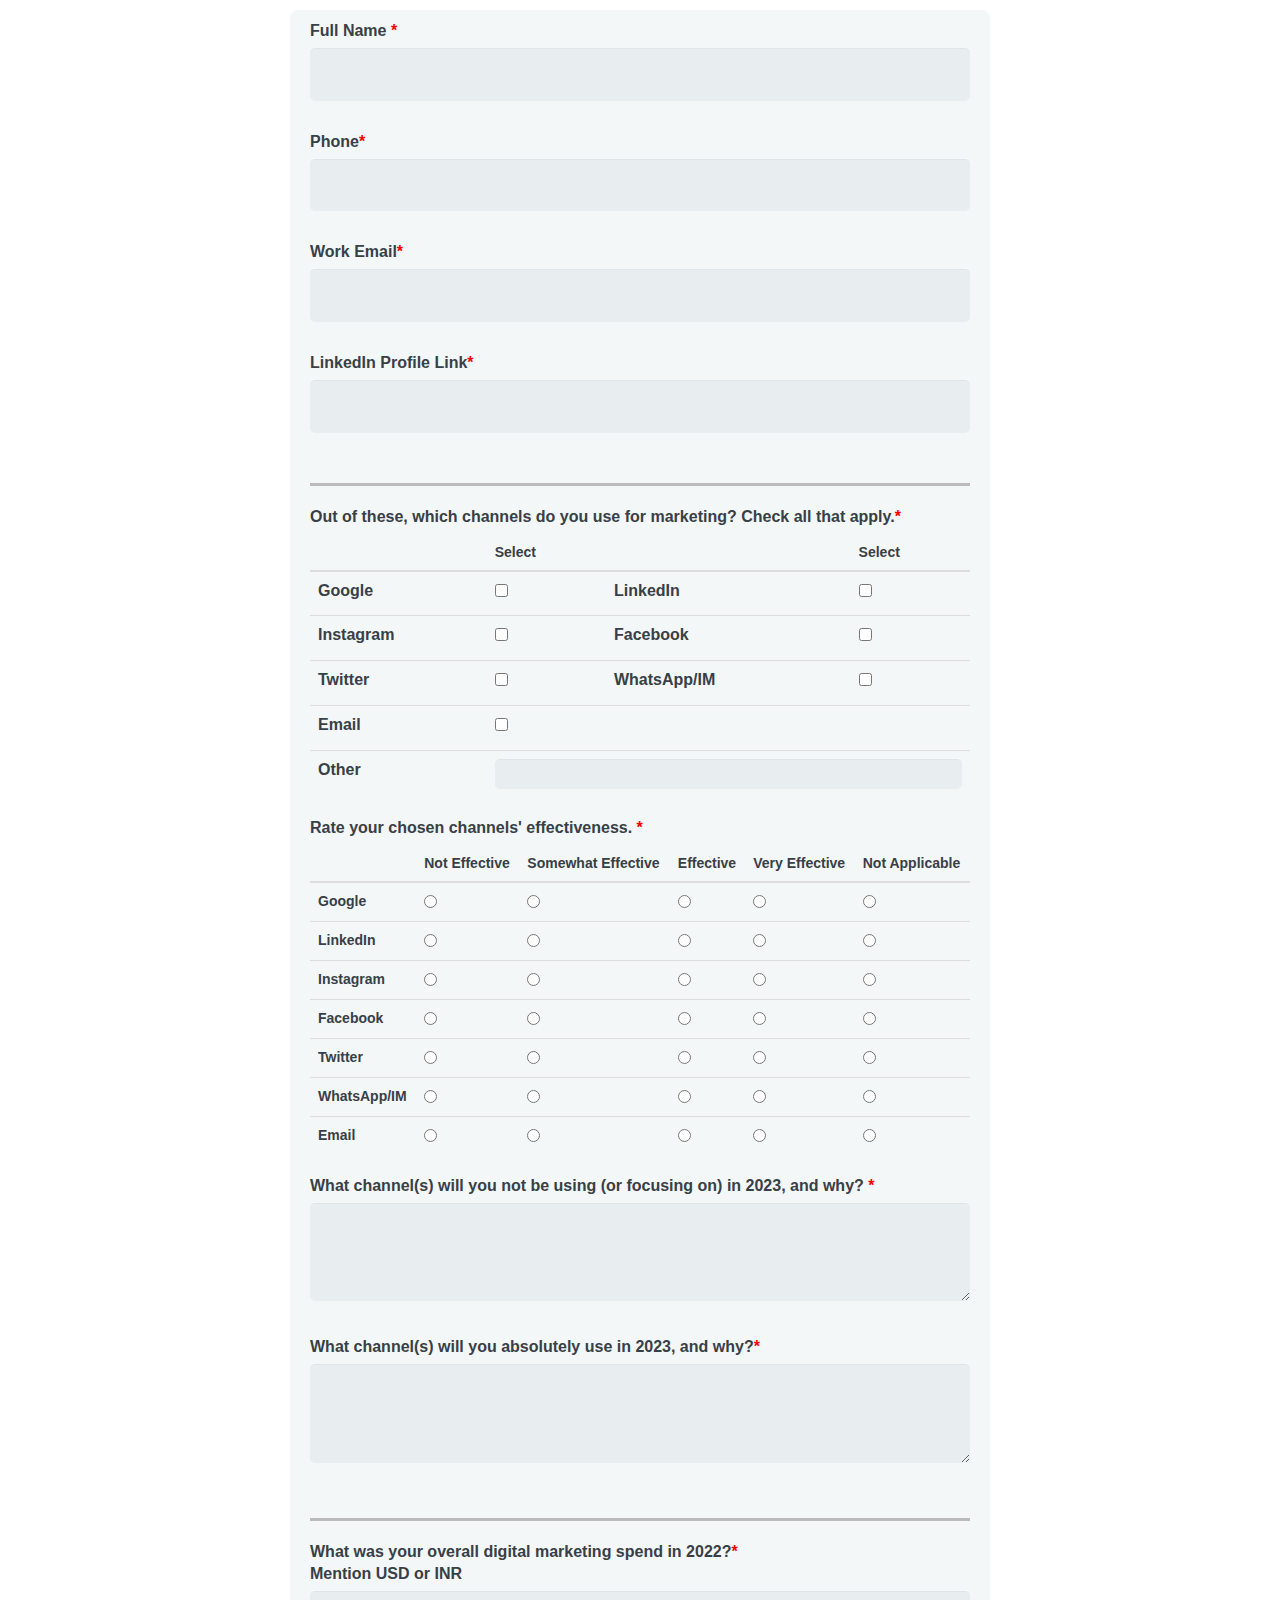
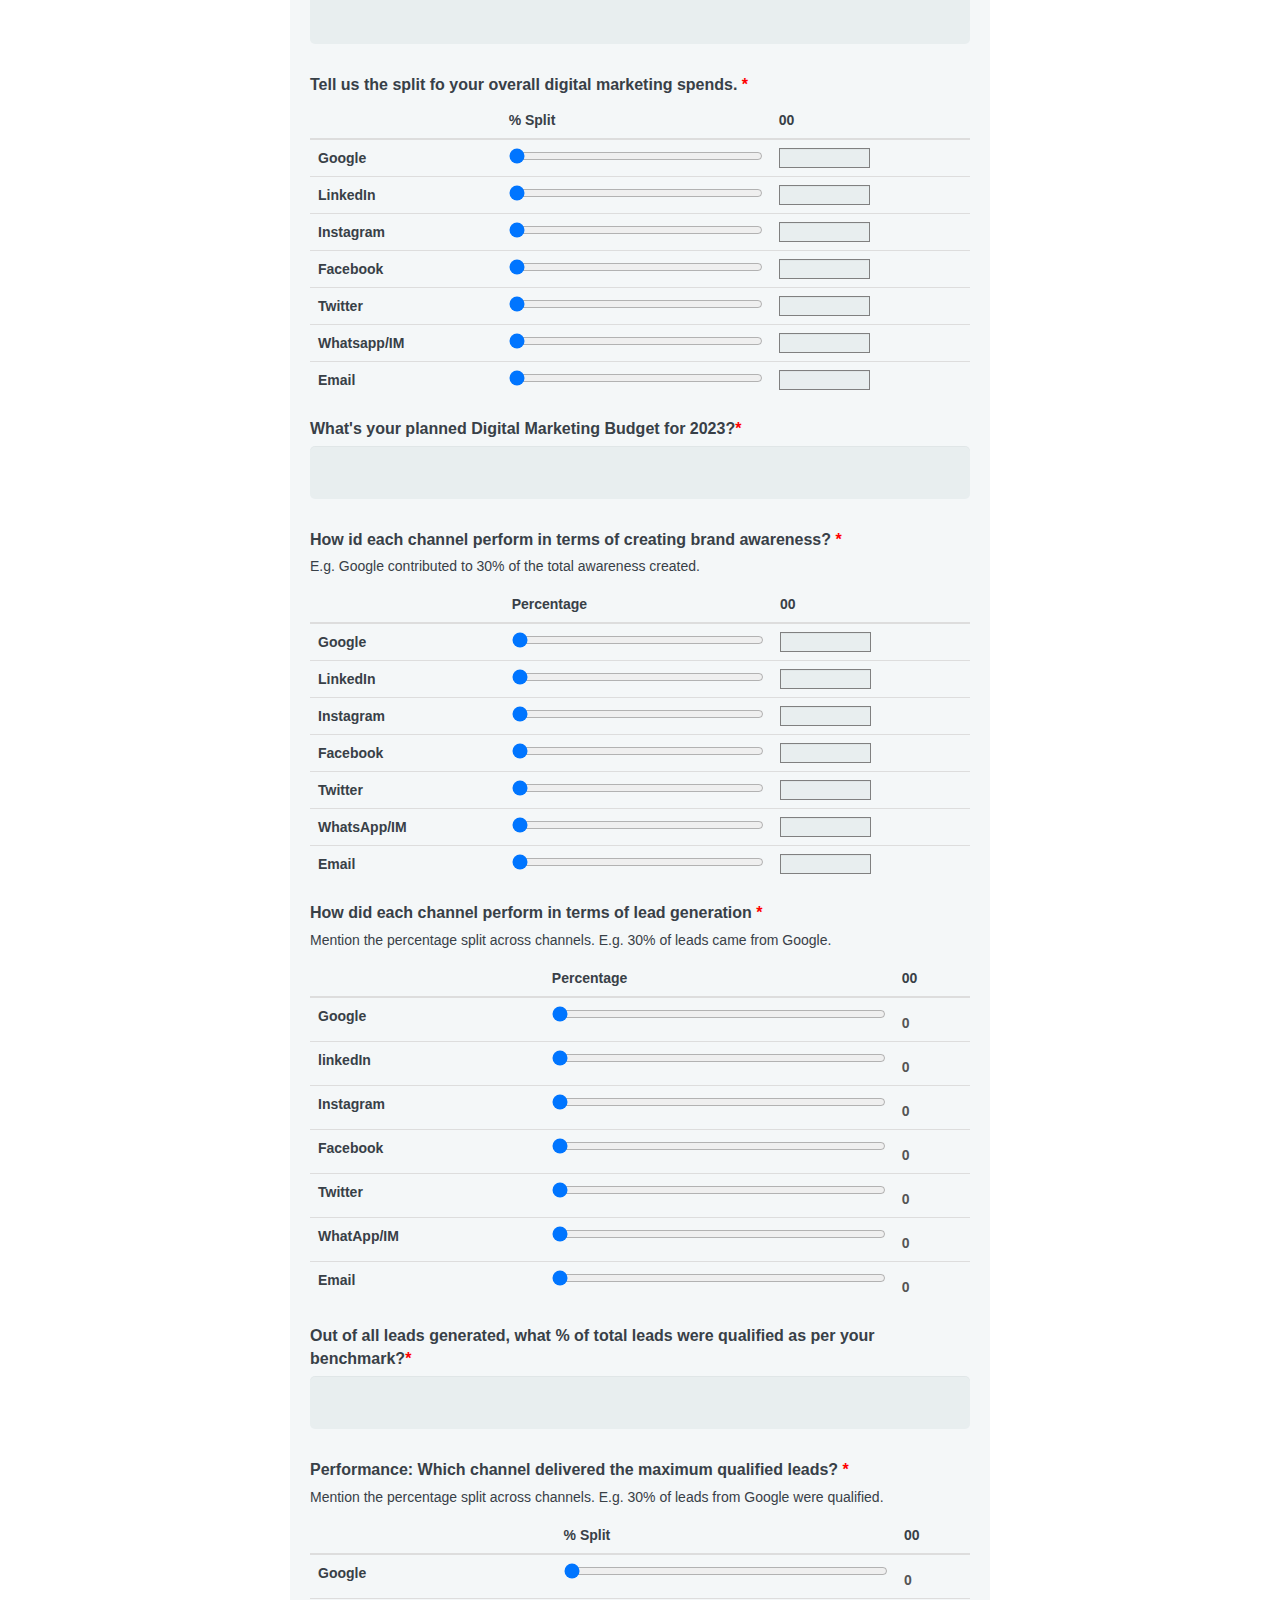
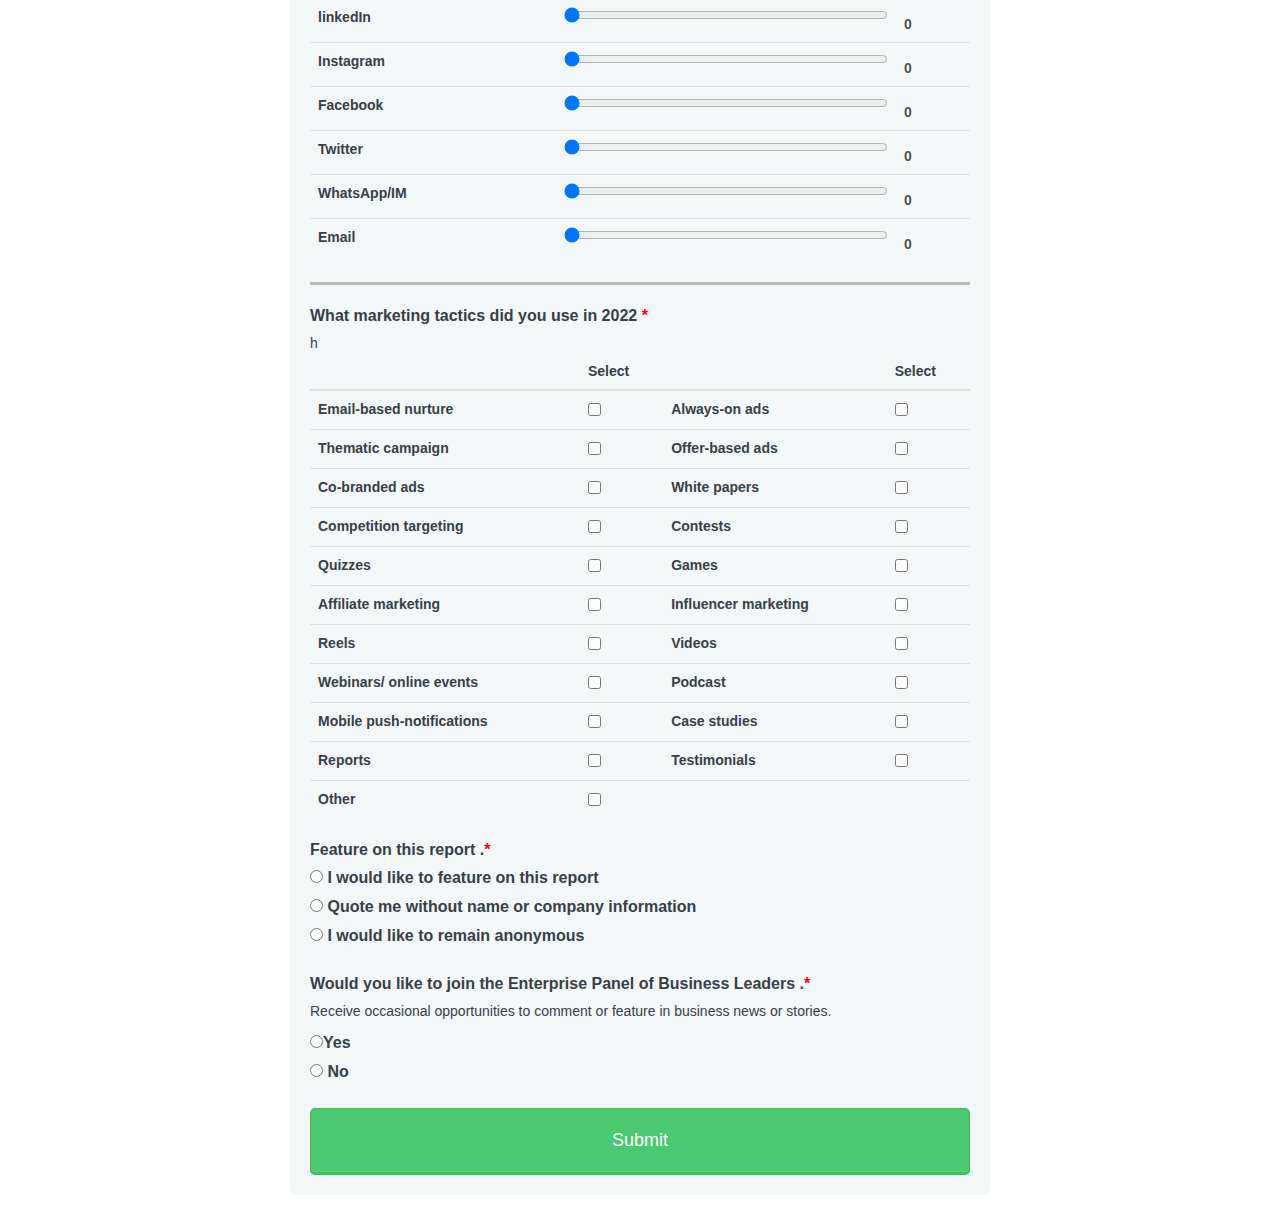
<file: index.html>
<!DOCTYPE html>
<html lang="en">
<head>
    <meta charset="UTF-8">
    <meta http-equiv="X-UA-Compatible" content="IE=edge">
    <meta name="viewport" content="width=device-width, initial-scale=1.0">
    <link rel="stylesheet" href="./styles.css">
    <!-- Bootstrap link -->
    <link rel="stylesheet" href="https://maxcdn.bootstrapcdn.com/bootstrap/3.4.1/css/bootstrap.min.css">
    <script src="https://ajax.googleapis.com/ajax/libs/jquery/3.6.1/jquery.min.js"></script>
    <script src="https://maxcdn.bootstrapcdn.com/bootstrap/3.4.1/js/bootstrap.min.js"></script>

    <!-- recaptch cdn -->
    <script src="https://www.google.com/recaptcha/api.js"></script>
    <title>Enterprise Trend Report Survey 2022</title>
    <style>
       body {
    font-family: 'Nunito', sans-serif;
    color: #384047;
  }
        label{
    display: block;
    font-size: 16px;
}

.required-span{
   color: red;
}

form {
  max-width: 700px;
  margin: 10px auto;
  padding: 10px 20px;
  background: #f4f7f8;
  border-radius: 8px;
}

input[type="text"],
  input[type="tel"],
  input[type="number"],
  input[type="email"],
  input[type="url"],textarea{
    background: rgba(255,255,255,0.1);
    border: none;
    font-size: 16px;
    height: auto;
    margin: 0;
    outline: 0;
    padding: 15px;
    width: 100%;
    background-color: #e8eeef;
    color: #000000;
    box-shadow: 0 1px 0 rgba(0,0,0,0.03) inset;
    margin-bottom: 30px;
  }
  input[type=range]::-webkit-slider-thumb {
  -webkit-appearance: none;
  width: 20px;
  height: 20px;
  background: #4caf50;
  cursor: pointer;
}

#other-text-1{
    background: rgba(255,255,255,0.1);
    border: none;
    font-size: 16px;
    height: 30px;
    margin: 0;
    outline: 0;
    width: 100%;
    background-color: #e8eeef;
    color: #000000;
    box-shadow: 0 1px 0 rgba(0,0,0,0.03) inset;
    
  }
  button {
    padding: 19px 39px 18px 39px;
    color: #FFF;
    background-color: #4bc970;
    font-size: 18px;
    text-align: center;
    font-style: normal;
    border-radius: 5px;
    width: 100%;
    border: 1px solid #3ac162;
    border-width: 1px 1px 3px;
    box-shadow: 0 -1px 0 rgba(255,255,255,0.1) inset;
    margin-bottom: 10px;
  }
    </style>
</head>
<body>
    <!--*Scroll porgress bar-->
    <!-- <div class="scroll-pb-header">
      <div class="pb-container">
        <div class="pb" id="pb-bar">

        </div>
      </div>

    </div> -->
    <!-- action="https://script.google.com/macros/s/AKfycbxxgwtVulLFP7-pG2OAjGwHrlx85p-K5qcTjpO4p4DFnH_fj6dB9Ej-wlAUmNGSo23IEw/exec" -->
    
    <form  id="trendsSuveryForm" method="POST" action="https://script.google.com/macros/s/AKfycbxxgwtVulLFP7-pG2OAjGwHrlx85p-K5qcTjpO4p4DFnH_fj6dB9Ej-wlAUmNGSo23IEw/exec" >
      <div class="section_1" >
        <!-- Fullname -->
        <label class="headingLabel">Full Name <span class="required-span">*</span></label>
        <input type="text" name="FullName" required />

        <!-- Phone -->
        <label class="headingLabel" for="phone">Phone<span class="required-span">*</span></label>
        <input type="tel" name="Phone"required/>

         <!--* Work Email -->
         <label class="headingLabel"for="email">Work Email<span class="required-span">*</span></label>
         <input type="email" name="Email" required/>

         <!-- *LinkedIn profile -->
         <label class="headingLabel" for="LinkedIn">LinkedIn Profile Link<span class="required-span">*</span></label>
         <input type="url" name="LinkedInURL"required/>
        </div>

         <hr class="solid" style="border-top: 3px solid #bbb;">
       
         <!--* SECTION 2 -->
         <!-- *marketing channels -->
         <label class="headingLabel" for="marketingChannel">Out of these, which channels do you use for marketing? Check all that apply.<span class="required-span">*</span></label>
         
         <!-- <label for="google"><input type="checkbox" name="Google" value="yes" /> Google</label>
         <label for="linkedIn"><input type="checkbox" name="LinkedIn" value="yes" /> LinkedIn</label>
         <label for="instagram"><input type="checkbox" name="Instagram" value="yes"/> Instagram</label>
         <label for="facebook"><input type="checkbox" name="Facebook" value="yes"/> Facebook</label>
         <label for="twitter"><input type="checkbox" name="Twitter" value="yes"/> Twitter</label>
         <label for="whatsappIm"><input type="checkbox" name="WhatsApp/IM" value="yes"/> WhatsApp/IM</label>
         <label for="email"><input type="checkbox" name="Email-C" value="yes"/> Email</label>
         <label for="other"> Other <input name="Other" type="text"></label> -->
        
<!-- *--------------- -->
<table class="table">
  <thead>
    <tr>
      <th></th>
      <th>Select</th>
      <th></th>
      <th>Select</th>
    </tr>
  </thead>
  <tbody>
    <tr>
      <td><label for="google"> Google</label></td>
      <td><input type="checkbox" name="Google" value="yes" /></td>
      <td><label for="linkedIn"> LinkedIn</label></td>
      <td><input type="checkbox" name="LinkedIn" value="yes" /></td>
      
    </tr>
    <tr>
      <td><label for="instagram"> Instagram</label></td>
      <td><input type="checkbox" name="Instagram" value="yes"/></td>
      <td><label for="facebook"> Facebook</label></td>
      <td><input type="checkbox" name="Facebook" value="yes"/></td>
    </tr>
    <tr>
      <td><label for="twitter"> Twitter</label></td>
      <td><input type="checkbox" name="Twitter" value="yes"/></td>
      <td><label for="whatsappIm"> WhatsApp/IM</label></td>
      <td><input type="checkbox" name="WhatsApp/IM" value="yes"/></td>
    </tr>
    <tr>
      <td> <label for="email"> Email</label></td>
      <td><input type="checkbox" name="Email-C" value="yes"/></td>
      <td></td>
      <td></td>
      
    </tr>
    <tr>
      <td><label for="other"> Other </label></td>
      <td colspan="3"><input name="Other" type="text" id="other-text-1"></td>
      
    </tr>
  </tbody>
</table>

         
         <!--*-------------------Channels effectiveness multichoice gird----------------------- -->
         <!--FIXME: change the for, wrt the section -->
         <label class="headingLabel" for="marketingChannel">Rate your chosen channels' effectiveness.
            <span class="required-span">*</span></label>
         
         <table class="table">
            <thead>
              <tr>
                <th scope="col"></th>
                <th scope="col">Not Effective</th>
                <th scope="col">Somewhat Effective</th>
                <th scope="col">Effective</th>
                <th scope="col">Very Effective</th>
                <th scope="col">Not Applicable</th>
              </tr>
            </thead>
            <tbody>
              <!-- *Google multigrid choices -->
              <tr>
                <th scope="row">Google</th>
                <th scope="col"><input type="radio" name="Google-Effectiveness" value="Not Effective"/></label></th>
                <th scope="col"><input type="radio" name="Google-Effectiveness" value="Somewhat Effective"/></label></th></th>
                <th scope="col"><input type="radio" name="Google-Effectiveness" value="Effective"/></label></th></th>
                <th scope="col"><input type="radio" name="Google-Effectiveness" value="Very Effective"/></label></th></th>
                <th scope="col"><input type="radio" name="Google-Effectiveness" value="Not Applicable"/></label></th></th>
              </tr>

              <!-- *LinkedIn multigrid choices -->
              <tr>
                <th scope="row">LinkedIn</th>
                <th scope="col"><input type="radio" name="LinkedIn-Effectiveness" value="Not Effective"/></label></th>
                <th scope="col"><input type="radio" name="LinkedIn-Effectiveness" value="Somewhat Effective"/></label></th></th>
                <th scope="col"><input type="radio" name="LinkedIn-Effectiveness" value="Effective"/></label></th></th>
                <th scope="col"><input type="radio" name="LinkedIn-Effectiveness" value="Very Effective"/></label></th></th>
                <th scope="col"><input type="radio" name="LinkedIn-Effectiveness" value="Not Applicable"/></label></th></th>
              </tr>

              <!-- *Instagram multigrid choices -->
              <tr>
                <th scope="row">Instagram</th>
                <th scope="col"><input type="radio" name="Instagram-Effectiveness" value="Not Effective"/></label></th>
                <th scope="col"><input type="radio" name="Instagram-Effectiveness" value="Somewhat Effective"/></label></th></th>
                <th scope="col"><input type="radio" name="Instagram-Effectiveness" value="Effective"/></label></th></th>
                <th scope="col"><input type="radio" name="Instagram-Effectiveness" value="Very Effective"/></label></th></th>
                <th scope="col"><input type="radio" name="Instagram-Effectiveness" value="Not Applicable"/></label></th></th>
              </tr>

              <!-- *Facebook multigrid choices -->
              <tr>
                <th scope="row">Facebook</th>
                <th scope="col"><input type="radio" name="Facebook-Effectiveness" value="Not Effective"/></label></th>
                <th scope="col"><input type="radio" name="Facebook-Effectiveness" value="Somewhat Effective"/></label></th></th>
                <th scope="col"><input type="radio" name="Facebook-Effectiveness" value="Effective"/></label></th></th>
                <th scope="col"><input type="radio" name="Facebook-Effectiveness" value="Very Effective"/></label></th></th>
                <th scope="col"><input type="radio" name="Facebook-Effectiveness" value="Not Applicable"/></label></th></th>
              </tr>

              <!-- *Twitter multigrid choices -->
              <tr>
                <th scope="row">Twitter</th>
                <th scope="col"><input type="radio" name="Twitter-Effectiveness" value="Not Effective"/></label></th>
                <th scope="col"><input type="radio" name="Twitter-Effectiveness" value="Somewhat Effective"/></label></th></th>
                <th scope="col"><input type="radio" name="Twitter-Effectiveness" value="Effective"/></label></th></th>
                <th scope="col"><input type="radio" name="Twitter-Effectiveness" value="Very Effective"/></label></th></th>
                <th scope="col"><input type="radio" name="Twitter-Effectiveness" value="Not Applicable"/></label></th></th>
              </tr>

              <!-- *Twitter multigrid choices -->
              <tr>
                <th scope="row">WhatsApp/IM</th>
                <th scope="col"><input type="radio" name="WhatsAppIm-Effectiveness" value="Not Effective"/></label></th>
                <th scope="col"><input type="radio" name="WhatsAppIm-Effectiveness" value="Somewhat Effective"/></label></th></th>
                <th scope="col"><input type="radio" name="WhatsAppIm-Effectiveness" value="Effective"/></label></th></th>
                <th scope="col"><input type="radio" name="WhatsAppIm-Effectiveness" value="Very Effective"/></label></th></th>
                <th scope="col"><input type="radio" name="WhatsAppIm-Effectiveness" value="Not Applicable"/></label></th></th>
              </tr>

              <!-- *Email multigrid choices -->
              <tr>
                <th scope="row">Email</th>
                <th scope="col"><input type="radio" name="Email-Effectiveness" value="Not Effective"/></label></th>
                <th scope="col"><input type="radio" name="Email-Effectiveness" value="Somewhat Effective"/></label></th></th>
                <th scope="col"><input type="radio" name="Email-Effectiveness" value="Effective"/></label></th></th>
                <th scope="col"><input type="radio" name="Email-Effectiveness" value="Very Effective"/></label></th></th>
                <th scope="col"><input type="radio" name="Email-Effectiveness" value="Not Applicable"/></label></th></th>
              </tr>
            </tbody>
          </table>
          <!--*--------------xx-----Channels effectiveness multichoice gird-table------xx---------------- -->


         <!-- *What channel(s) will you not be using (or focusing on) in 2023, and why?* -->
        <label class="headingLabel">What channel(s) will you <strong>not</strong> be using (or focusing on) in 2023, and why? <span class="required-span">*</span></label>
        <textarea type="text" cols="60" rows="3" name="NotFocusing" required></textarea><br>

         <!--*What channel(s) will you absolutely use in 2023, and why?* -->
        <label class="headingLabel">What channel(s) will you absolutely use in 2023, and why?<span class="required-span">*</span></label>
        <textarea type="text" cols="60" rows="3" name="Focusing" required></textarea><br>

        <hr class="solid" style="border-top: 3px solid #bbb;">

         <!--*Overall digital marketing spend in 2022?* Mention USD or INR -->
        <label class="headingLabel">What was your overall digital marketing spend in 2022?<span class="required-span">*</span><br>Mention USD or INR</label>
        <input type="text" name="OverallMarketingSpend2022"><br>

      

         <!--*-------------------Tell us the split fo your overall digital marketing spends multichoice gird----------------------- -->
         <!--FIXME: change the for, wrt the section -->
         <label class="headingLabel" for="marketingChannel">Tell us the split fo your overall digital marketing spends.
          <span class="required-span">*</span></label>
       
       <table class="table">
          <thead>
            <tr>
              <th scope="col"></th>
              <th scope="col">% Split</th>
              <th scope="col"><span id="total" style="text-align: center">00</span></th>
              
            </tr>
          </thead>
          <tbody>
            <!--!contains range logic-->
            <!-- *googleSpend -->
            <tr>
              <th scope="row">Google</th>
              <th scope="col"><input type="range"  id="googleInputId"  name="googleSpend"value="0" min="0" max="100" oninput="changeInputValue(this.value)">
              </th>
              <!-- <th scope="col"> <output id="googleOutputId">0</output></th> -->
              <td scope="col" class="num_td" > <input class="rg_nm_ip" type="number"min="0.00" max="100.00" id="googleInputId_nm" onkeyup="changeRangeValue(this.value)" onchange="handleChange(this)"></td>
            </tr>
             <!-- *LinkedInSpend -->
            <tr>
              <th scope="row">LinkedIn</th>
              <th scope="col"><input type="range"  id="linkedInInputId"  name="linkedInSpend"value="0" min="0" max="100" oninput="changeInputValueLi(this.value)">
              </th>
              <td scope="col" class="num_td" > <input class="rg_nm_ip" type="number"min="0.00" max="100.00" id="linkedInInputId_nm" onkeyup="changeRangeValueLi(this.value)" onchange="handleChange(this)"></td>
            </tr>
            <!-- *instagramSpend -->
            <tr>
              <th scope="row">Instagram</th>
              <th scope="col"><input type="range"  id="instagramInputId"  name="instagramSpend"value="0" min="0" max="100" oninput="changeInputValueIns(this.value)">
              </th>
              <td scope="col" class="num_td" > <input class="rg_nm_ip" type="number"min="0.00" max="100.00" id="instagramInputId_nm" onkeyup="changeRangeValueIns(this.value)" onchange="handleChange(this)"></td>
            </tr>
            <!-- *facebookSpend -->
            <tr>
              <th scope="row">Facebook</th>
              <th scope="col"><input type="range"  id="facebookInputId"  name="facebookSpend"value="0" min="0" max="100" oninput="changeInputValueIFb(this.value)">
              </th>
              <td scope="col" class="num_td" > <input class="rg_nm_ip" type="number"min="0.00" max="100.00" id="facebookInputId_nm" onkeyup="changeRangeValueFb(this.value)" onchange="handleChange(this)"></td>
            </tr>
            <!-- *twitterSpend -->
            <tr>
              <th scope="row">Twitter</th>
              <th scope="col"><input type="range"  id="twitterInputId"  name="twitterSpend"value="0" min="0" max="100" oninput="changeInputValueITw(this.value)">
              </th>
              <td scope="col" class="num_td" > <input class="rg_nm_ip" type="number"min="0.00" max="100.00" id="twitterInputId_nm" onkeyup="changeRangeValueTw(this.value)" onchange="handleChange(this)"></td>
            </tr>
            <!-- *whatsAppImSpend -->
            <tr>
              <th scope="row">Whatsapp/IM</th>
              <th scope="col"><input type="range"  id="whatsAppImInputId"  name="whatsAppImSpend" value="0" min="0" max="100" oninput="changeInputValueWa(this.value)">
              </th>
              <td scope="col" class="num_td" > <input class="rg_nm_ip" type="number"min="0.00" max="100.00" id="whatsAppImInputId_nm" onkeyup="changeRangeValueWa(this.value)" onchange="handleChange(this)"></td>
            </tr>
            <!-- *emailSpend -->
            <tr>
              <th scope="row">Email</th>
              <th scope="col"><input type="range"  id="emailInputId"  name="emailSpend" value="0" min="0" max="100" oninput="changeInputValueEm(this.value)">
              </th>
              <td scope="col" class="num_td" > <input class="rg_nm_ip" type="number"min="0.00" max="100.00" id="emailInputId_nm" onkeyup="changeRangeValueEm(this.value)" onchange="handleChange(this)"></td>
            </tr>
          </tbody>
        </table>
        <!--*--------------xx-----Tell us the split fo your overall digital marketing spends multichoice girde------xx-->

        <!--*Planned Digital Marketing budget for 2023 -->
        <label class="headingLabel">What's your planned Digital Marketing Budget for 2023?<span class="required-span">*</span></label>
        <input type="text" name="OverallMarketingSpend2022"><br>


        <!--*------------------- channel perform in terms of creating brand awareness?*----------------------- -->
        <!--FIXME: change the for, wrt the section -->
        <label class="headingLabel" for="marketingChannel">How id each channel perform in terms of creating brand awareness?
          <span class="required-span">*</span></label>
          <p>E.g. Google contributed to 30% of the total awareness created.</p>
       
       <table class="table">
          <thead>
            <tr>
              <th scope="col"></th>
              <th scope="col">Percentage</th>
              <th scope="col"><span id="totalAw-sp" style="text-align: center">00</span></th>
              
            </tr>
          </thead>
          <tbody>
            <!--!contains range logic-->
            <!-- *googleAwareness -->
            <tr>
              <th scope="row">Google</th>
              <th scope="col"><input type="range"  id="googleAwarenessInputId"  name="googleAwareness" value="0" min="0" max="100" oninput="changeInputValueAwGgl(this.value)">
              </th>
              <td scope="col" class="num_td" > <input class="rg_nm_ip" type="number"min="0.00" max="100.00" id="googleAwarenessInputId_nm" onkeyup="changeRangeValueAwGgl(this.value)" onchange="handleChange(this)"></td>
            </tr>
            <!-- *linkedInAwareness -->
            <tr>
              <th scope="row">LinkedIn</th>
              <th scope="col"><input type="range"  id="linkedInAwarenessInputId"  name="linkedInAwareness"value="0" min="0" max="100" oninput="changeInputValueAwLi(this.value)">
              </th>
              <td scope="col" class="num_td" > <input class="rg_nm_ip" type="number"min="0.00" max="100.00" id="linkedInAwarenessInputId_nm" onkeyup="changeRangeValueAwLi(this.value)" onchange="handleChange(this)"></td>
            </tr>
            <!-- *instagramAwareness -->
            <tr>
              <th scope="row">Instagram</th>
              <th scope="col"><input type="range"  id="instagramAwarenessInputId"  name="instagramAwareness"value="0" min="0" max="100" oninput="changeInputValueAwIns(this.value)">
              </th>
              <td scope="col" class="num_td" > <input class="rg_nm_ip" type="number"min="0.00" max="100.00" id="instagramAwarenessInputId_nm" onkeyup="changeRangeValueAwIns(this.value)" onchange="handleChange(this)"></td>
            </tr>
            </tr>
            <!-- *facebookAwareness -->
            <tr>
              <th scope="row">Facebook</th>
              <th scope="col"><input type="range"  id="facebookAwarenessInputId"  name="facebookAwareness"value="0" min="0" max="100" oninput="changeInputValueAwFb(this.value)">
              </th>
              <td scope="col" class="num_td" > <input class="rg_nm_ip" type="number"min="0.00" max="100.00" id="facebookAwarenessInputId_nm" onkeyup="changeRangeValueAwFb(this.value)" onchange="handleChange(this)"></td>
            </tr>
            <!-- *twitterAwareness -->
            <tr>
              <th scope="row">Twitter</th>
              <th scope="col"><input type="range"  id="twitterAwarenessInputId"  name="twitterAwareness" value="0" min="0" max="100" oninput="changeInputValueAwTw(this.value)">
              </th>
              <td scope="col" class="num_td" > <input class="rg_nm_ip" type="number"min="0.00" max="100.00" id="twitterAwarenessInputId_nm" onkeyup="changeRangeValueAwTw(this.value)" onchange="handleChange(this)"></td>
            </tr>
            <!-- *whatsAppImAwareness -->
            <tr>
              <th scope="row">WhatsApp/IM</th>
              <th scope="col"><input type="range"  id="whatsAppImAwarenessInputId"  name="whatsAppImAwareness" value="0" min="0" max="100" oninput="changeInputValueAwWa(this.value)">
              </th>
              <td scope="col" class="num_td" > <input class="rg_nm_ip" type="number"min="0.00" max="100.00" id="whatsAppImAwarenessInputId_nm" onkeyup="changeRangeValueAwWa(this.value)" onchange="handleChange(this)"></td>
              
            </tr>
            <!-- *emailAwareness -->
            <tr>
              <th scope="row">Email</th>
              <th scope="col"><input type="range"  id="emailAwarenessInputId"  name="emailAwareness" value="0" min="0" max="100" oninput="changeInputValueAwEm(this.value)">
              </th>
              <td scope="col" class="num_td" > <input class="rg_nm_ip" type="number"min="0.00" max="100.00" id="emailAwarenessInputId_nm" onkeyup="changeRangeValueAwEm(this.value)" onchange="handleChange(this)"></td>
            </tr>
          </tbody>
        </table>
        <!--*--------------xx----- channel perform in terms of creating brand awareness?*------xx-->


        <!--*------------------- channel perform in terms of lead generation?*----------------------- -->
        <!--FIXME: change the for, wrt the section -->
        <label class="headingLabel" for="marketingChannel">How did each channel perform in terms of lead generation
          <span class="required-span">*</span></label>
          <p>Mention the percentage split across channels. E.g. 30% of leads came from Google. </p>
       
       <table class="table">
          <thead>
            <tr>
              <th scope="col"></th>
              <th scope="col">Percentage</th>
              <th scope="col">00</th>
              
            </tr>
          </thead>
          <tbody>
            <!--!contains range logic-->
            <!-- *googleLeadGen -->
            <tr>
              <th scope="row">Google</th>
              <th scope="col"><input type="range"  id="googleLeadGenInputId"  name="googleLeadGen"value="0" min="0" max="100" oninput="googleLeadGenOutputId.value = googleLeadGenInputId.value">
              </th>
              <th scope="col"> <output id="googleLeadGenOutputId">0</output></th>
            </tr>
            <!-- *linkedInLeadGen -->
            <tr>
              <th scope="row">linkedIn</th>
              <th scope="col"><input type="range"  id="linkedInLeadGenInputId"  name="linkedInLeadGen"value="0" min="0" max="100" oninput="linkedInLeadGenOutputId.value = linkedInLeadGenInputId.value">
              </th>
              <th scope="col"> <output id="linkedInLeadGenOutputId">0</output></th>
            </tr>
            <!-- *instagramLeadGen -->
            <tr>
              <th scope="row">Instagram</th>
              <th scope="col"><input type="range"  id="instagramLeadGenInputId"  name="instagramLeadGen" value="0" min="0" max="100" oninput="instagramLeadGenOutputId.value = instagramLeadGenInputId.value">
              </th>
              <th scope="col"> <output id="instagramLeadGenOutputId">0</output></th>
            </tr>
            <!-- *facebookLeadGen -->
            <tr>
              <th scope="row">Facebook</th>
              <th scope="col"><input type="range"  id="facebookLeadGenInputId"  name="facebookLeadGen" value="0" min="0" max="100" oninput="facebookLeadGenOutputId.value = facebookLeadGenInputId.value">
              </th>
              <th scope="col"> <output id="facebookLeadGenOutputId">0</output></th>
            </tr>
            <!-- *twitterLeadGen -->
            <tr>
              <th scope="row">Twitter</th>
              <th scope="col"><input type="range"  id="twitterLeadGenInputId"  name="twitterLeadGen" value="0" min="0" max="100" oninput="twitterLeadGenOutputId.value = twitterLeadGenInputId.value">
              </th>
              <th scope="col"> <output id="twitterLeadGenOutputId">0</output></th>
            </tr>
            <!-- *whatsAppImLeadGen -->
            <tr>
              <th scope="row">WhatApp/IM</th>
              <th scope="col"><input type="range"  id="whatsAppImLeadGenInputId"  name="whatsAppImLeadGen" value="0" min="0" max="100" oninput="whatsAppImLeadGenOutputId.value = whatsAppImLeadGenInputId.value">
              </th>
              <th scope="col"> <output id="whatsAppImLeadGenOutputId">0</output></th>
            </tr>
            <!-- *emailLeadGen -->
            <tr>
              <th scope="row">Email</th>
              <th scope="col"><input type="range"  id="emailLeadGenInputId"  name="emailLeadGen" value="0" min="0" max="100" oninput="emailLeadGenOutputId.value = emailLeadGenInputId.value">
              </th>
              <th scope="col"> <output id="emailLeadGenOutputId">0</output></th>
            </tr>
            
          </tbody>
        </table>
        <!--*--------------xx----- channel perform in terms of creating brand awareness?*------xx-->


        <!--* % of total leads were qualified as per your benchmark -->
        <label class="headingLabel">Out of all leads generated, what % of total leads were qualified as per your benchmark?<span class="required-span">*</span></label>
        <input type="text" name="qualifiedLeads"><br>

        <!--*------------------- channel delivered the maximum qualified leads*----------------------- -->
        <!--FIXME: change the for, wrt the section -->
        <label class="headingLabel" for="marketingChannel">Performance: Which channel delivered the maximum qualified leads?
          <span class="required-span">*</span></label>
          <p>Mention the percentage split across channels. E.g. 30% of leads from Google were qualified. </p>
       
       <table class="table">
          <thead>
            <tr>
              <th scope="col"></th>
              <th scope="col">% Split</th>
              <th scope="col">00</th>
              
            </tr>
          </thead>
          <tbody>
            <!--!contains range logic-->
            <!-- *googleQLeads -->
            <tr>
              <th scope="row">Google</th>
              <th scope="col"><input type="range"  id="googleQLeadsInputId"  name="googleQLeads" value="0" min="0" max="100" oninput="googleQLeadsOutputId.value = googleQLeadsInputId.value">
              </th>
              <th scope="col"> <output id="googleQLeadsOutputId">0</output></th>
            </tr>
            <!-- *linkedInQLeads -->
            <tr>
              <th scope="row">linkedIn</th>
              <th scope="col"><input type="range"  id="linkedInQLeadsInputId"  name="linkedInQLeads"value="0" min="0" max="100" oninput="linkedInQLeadsOutputId.value = linkedInQLeadsInputId.value">
              </th>
              <th scope="col"> <output id="linkedInQLeadsOutputId">0</output></th>
            </tr>
            <!-- *instagramQLeads -->
            <tr>
              <th scope="row">Instagram</th>
              <th scope="col"><input type="range"  id="instagramQLeadsInputId"  name="instagramQLeads" value="0" min="0" max="100" oninput="instagramQLeadsOutputId.value = instagramQLeadsInputId.value">
              </th>
              <th scope="col"> <output id="instagramQLeadsOutputId">0</output></th>
            </tr>
            <!-- *facebookQLeads -->
            <tr>
              <th scope="row">Facebook</th>
              <th scope="col"><input type="range"  id="facebookQLeadsInputId"  name="facebookQLeads" value="0" min="0" max="100" oninput="facebookQLeadsOutputId.value = facebookQLeadsInputId.value">
              </th>
              <th scope="col"> <output id="facebookQLeadsOutputId">0</output></th>
            </tr>
            <!-- *twitterQLeads -->
            <tr>
              <th scope="row">Twitter</th>
              <th scope="col"><input type="range"  id="twitterQLeadsInputId"  name="twitterQLeads" value="0" min="0" max="100" oninput="twitterQLeadsOutputId.value = twitterQLeadsInputId.value">
              </th>
              <th scope="col"> <output id="twitterQLeadsOutputId">0</output></th>
            </tr>
            <!-- *whatsAppImQLeads -->
            <tr>
              <th scope="row">WhatsApp/IM</th>
              <th scope="col"><input type="range"  id="whatsAppImQLeadsInputId"  name="whatsAppImQLeads" value="0" min="0" max="100" oninput="whatsAppImQLeadsOutputId.value = whatsAppImQLeadsInputId.value">
              </th>
              <th scope="col"><output id="whatsAppImQLeadsOutputId">0</output></th>
            </tr>
            <!-- *emailQLeads -->
            <tr>
              <th scope="row">Email</th>
              <th scope="col"><input type="range"  id="emailQLeadsInputId"  name="emailQLeads" value="0" min="0" max="100" oninput="emailQLeadsOutputId.value =emailQLeadsInputId.value">
              </th>
              <th scope="col"> <output id="emailQLeadsOutputId">0</output></th>
            </tr>
            
          </tbody>
        </table>
        <hr class="solid" style="border-top: 3px solid #bbb;">
        <!--*--------------xx-----Marketing Tactics?*------xx--><!--FIXME: change the for, wrt the section -->
        <label class="headingLabel" for="marketingTactics">What marketing tactics did you use in 2022
          <span class="required-span">*</span></label>
          <table class="table">
          <thead>
            <tr>
              <th scope="col"></th>
              <th scope="col">Select</th>
              <th scope="col"></th>
              <th scope="col">Select</th>
            </tr>
          </thead>
          <tbody>
            <tr>
              <th scope="row">Email-based nurture</th>
              <th scope="col"><input type="checkbox" name="emailBasedNurture" value="yes" >
              </th>
              <th scope="row">Always-on ads</th>
              <th scope="col"><input type="checkbox" name="alwaysOnAds"  value="yes">
              </th>
            </tr>

            <tr>
              <th scope="row">Thematic campaign</th>
              <th scope="col"><input type="checkbox" name="thematicCampaign" value="yes">
              </th>
              <th scope="row">Offer-based ads</th>
              <th scope="col"><input type="checkbox" name="offerBasedAds" value="yes">
              </th>
            </tr>
            
            
            <tr>
              <th scope="row">Co-branded ads</th>
              <th scope="col"><input type="checkbox" name="coBranded" value="yes">
              </th>
              <th scope="row">White papers</th>
              <th scope="col"><input type="checkbox" name="whitePaper" value="yes">
              </th>
            </tr>
            
            
            
            <tr>
              <th scope="row">Competition targeting</th>
              <th scope="col"><input type="checkbox" name="competitionTargeting" value="yes">
              </th>
              <th scope="row">Contests</td>
              <th scope="col"><input type="checkbox" name="contests" value="yes">
              </th>
            </tr>
            
            
            
            <tr>
              <th scope="row">Quizzes</th>
              <th scope="col"><input type="checkbox" name="quizzes" value="yes">
              </th>
              <th scope="row">Games</th>
              <th scope="col"><input type="checkbox" name="games" value="yes">
              </th>
            </tr>
            
            
            
            <tr>
              <th scope="row">Affiliate marketing</th>
              <th scope="col"><input type="checkbox" name="affiliateMarketing" value="yes">
              </th>
              <th scope="row">Influencer marketing</th>
              <th scope="col"><input type="checkbox" name="influencerMarketing" value="yes">
              </th>
            </tr>
           
            
            <tr>
              <th scope="row">Reels</th>
              <th scope="col"><input type="checkbox" name="reels" value="yes">
              </th>
              <th scope="row">Videos</td>
              <th scope="col"><input type="checkbox" name="videos" value="yes">
              </th>
            </tr>
            
           
            
            <tr>
              <th scope="row">Webinars/ online events</th>
              <th scope="col"><input type="checkbox" name="webinarsOnlineEEvents" value="yes">
              </th>
              <th scope="row">Podcast</th>
              <th scope="col"><input type="checkbox" name="podcast" value="yes">
              </th>
            </tr>
          h
            
            
            <tr>
              <th scope="row">Mobile push-notifications</th>
              <th scope="col"><input type="checkbox" name="mobilePushNotification" value="yes">
              </th>
              <th scope="row">Case studies</th>
              <th scope="col"><input type="checkbox" name="caseStudies" value="yes">
              </th>
            </tr>
            
            
            <tr>
              <th scope="row">Reports</th>
              <th scope="col"><input type="checkbox" name="reports" value="yes">
              </th>
              <th scope="row">Testimonials</th>
              <th scope="col"><input type="checkbox" name="testimonials" value="yes">
              </th>
            </tr>
            
            
            
            <tr>
              <th scope="row">Other</th>
              <th scope="col"><input type="checkbox" name="otherTactics" value="yes">
              </th>
              <th scope="row"></th>
              <th scope="col"></th>
            </tr>
            
          
            
          </tbody>
        </table>
        <!--*--------------xx----- Marketing Tactics*------xx-->

        <label class="headingLabel" for="featureOnReport">Feature on this report
          .<span class="required-span">*</span></label>
         <!--FIXME: for labels-->
         <label for="featureOnReport"><input type="radio" name="featureOnReport" value="Feature on report" /> I would like to feature on this report</label>
         <label for="featureOnReport"><input type="radio" name="featureOnReport" value="Quote me without name" /> Quote me without name or company information</label>
         <label for="featureOnReport"><input type="radio" name="featureOnReport" value="Anonymous"/> I would like to remain anonymous</label>
        <br>
         <!--*-------------------------------------------------------------------->
         
        <label class="headingLabel" for="joinEnterprisePanel">Would you like to join the Enterprise Panel of Business Leaders
          .<span class="required-span">*</span></label>
          <p>Receive occasional opportunities to comment or feature in business news or stories. </p>
         <!--FIXME: for labels-->
         <label for="joinEnterprisePanel"><input type="radio" name="joinEnterprisePanel" value="yes" />Yes</label>
         <label for="joinEnterprisePanel"><input type="radio" name="joinEnterprisePanel" value="no" /> No</label>
         
         
       <!-- done:Google recaptcha -->
         <div class="g-recaptcha" data-sitekey="6Lev8pojAAAAAEBprqmWinEPrAWGJzNTw1akD8bG"></div>


         <!--*this is a comment -->
        <br>
          <!--!SUBMIT BUTTON-->
         <button type="submit" onclick="testBtn()">Submit</button>

    </form>
    
    <!--done: External js scripts -->
    <script src="./app.js"></script>
    <script src="./brandAwarnessLogic.js"></script>
    
    <script>
    function testBtn(){
            console.log("button is pressed")
        }
        let rangeGglIp = document.getElementById("googleInputId");
let rangeLiIp= document.getElementById("linkedInInputId");
let rangeInstaIp= document.getElementById("instagramInputId");
let rangeFbIp= document.getElementById("facebookInputId");
let totalValue= document.getElementById("total");

// *Calulate Total Range and update in top of the table
function calculateTotal(){
    let total = Number(rangeGglIp.value) + Number(rangeLiIp.value) + Number(rangeInstaIp.value)+ Number(rangeFbIp.value);
    totalValue.innerHTML=total;
}

rangeGglIp.addEventListener("input", calculateTotal);
rangeLiIp.addEventListener("input", calculateTotal);
rangeInstaIp.addEventListener("input", calculateTotal);
rangeFbIp.addEventListener("input", calculateTotal);

//*Alert users that the total  range of the inputs should notbe above 100
function updateTotalRange(){
    let totalRange = parseInt(rangeGglIp.value)+parseInt(rangeLiIp.value) + parseInt(rangeInstaIp.value) + parseInt(rangeFbIp.value);
    if(totalRange>100){
        alert("total range cannot be above 100")
    }
}
rangeGglIp.addEventListener("change",  updateTotalRange);
rangeLiIp.addEventListener("change",  updateTotalRange);
rangeInstaIp.addEventListener("change",  updateTotalRange);
rangeFbIp.addEventListener("change",  updateTotalRange);
       

    </script>
   
</body>

</html>
</file>
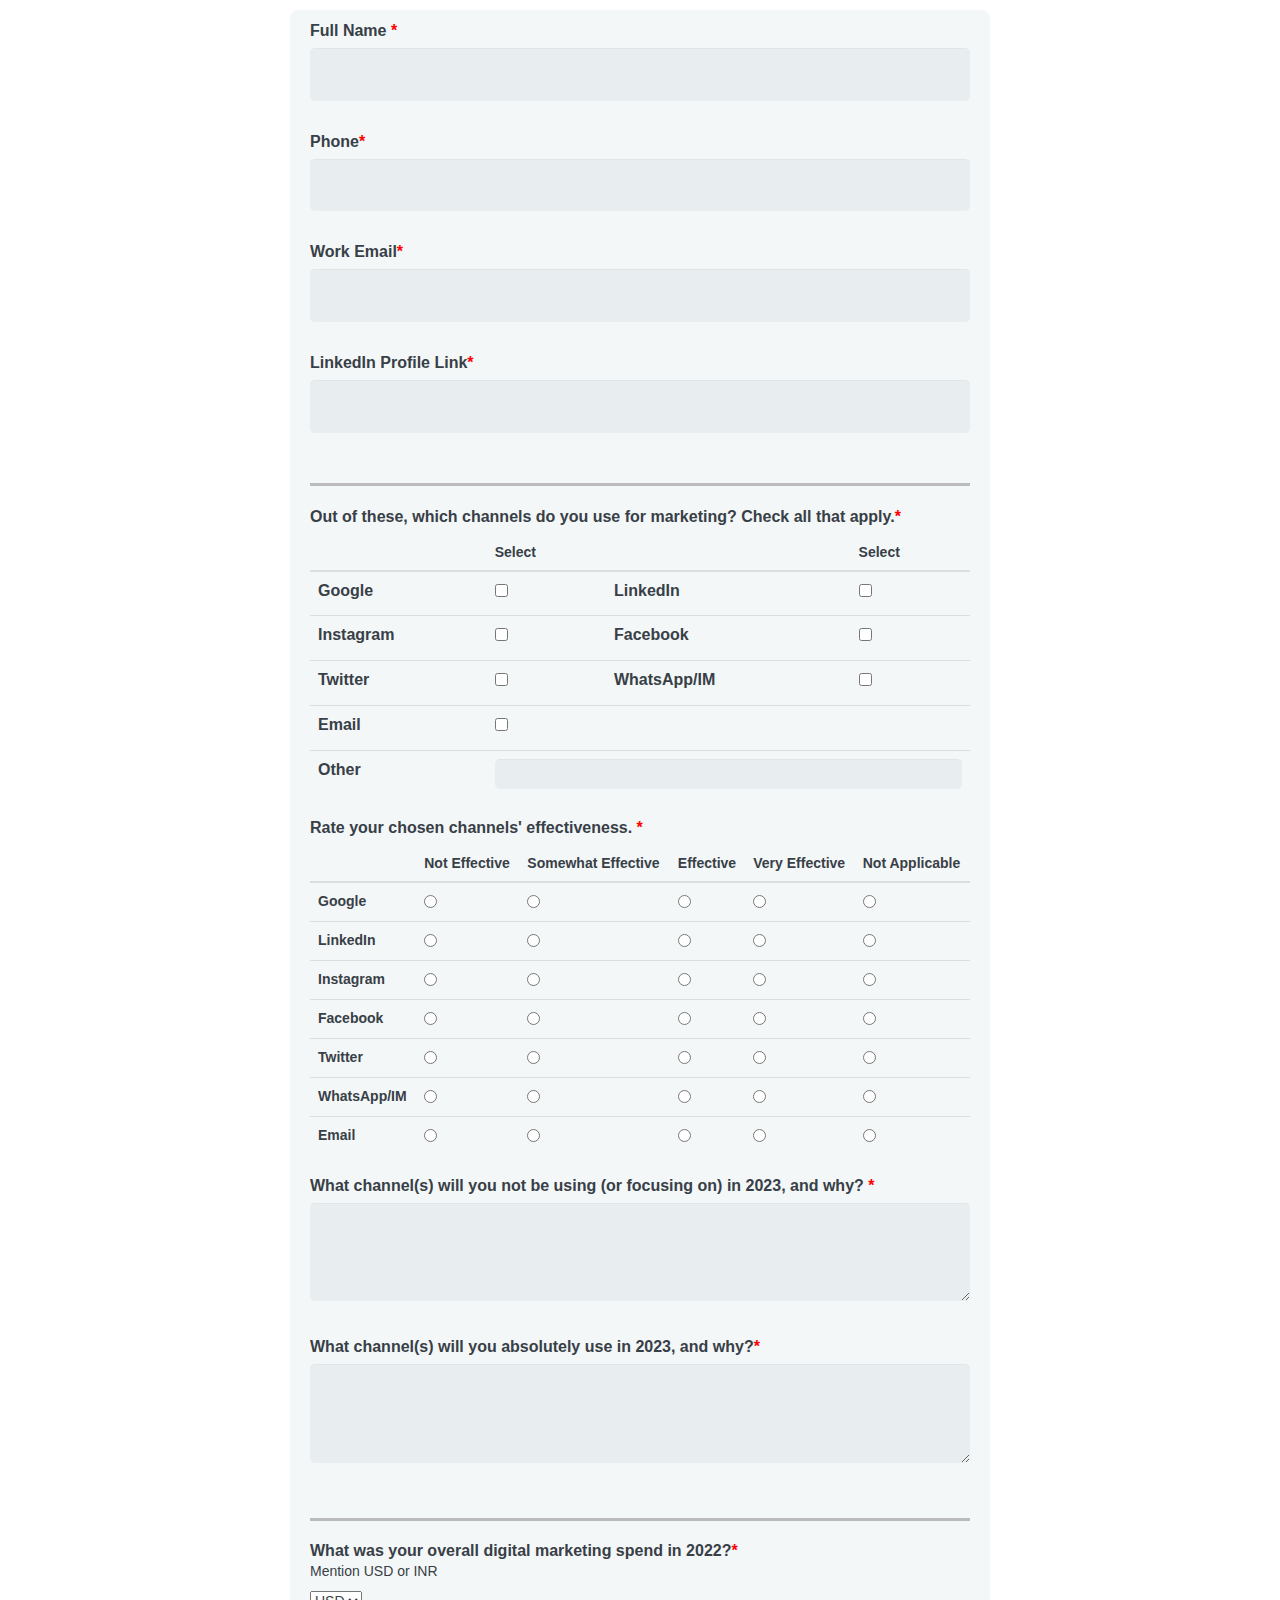
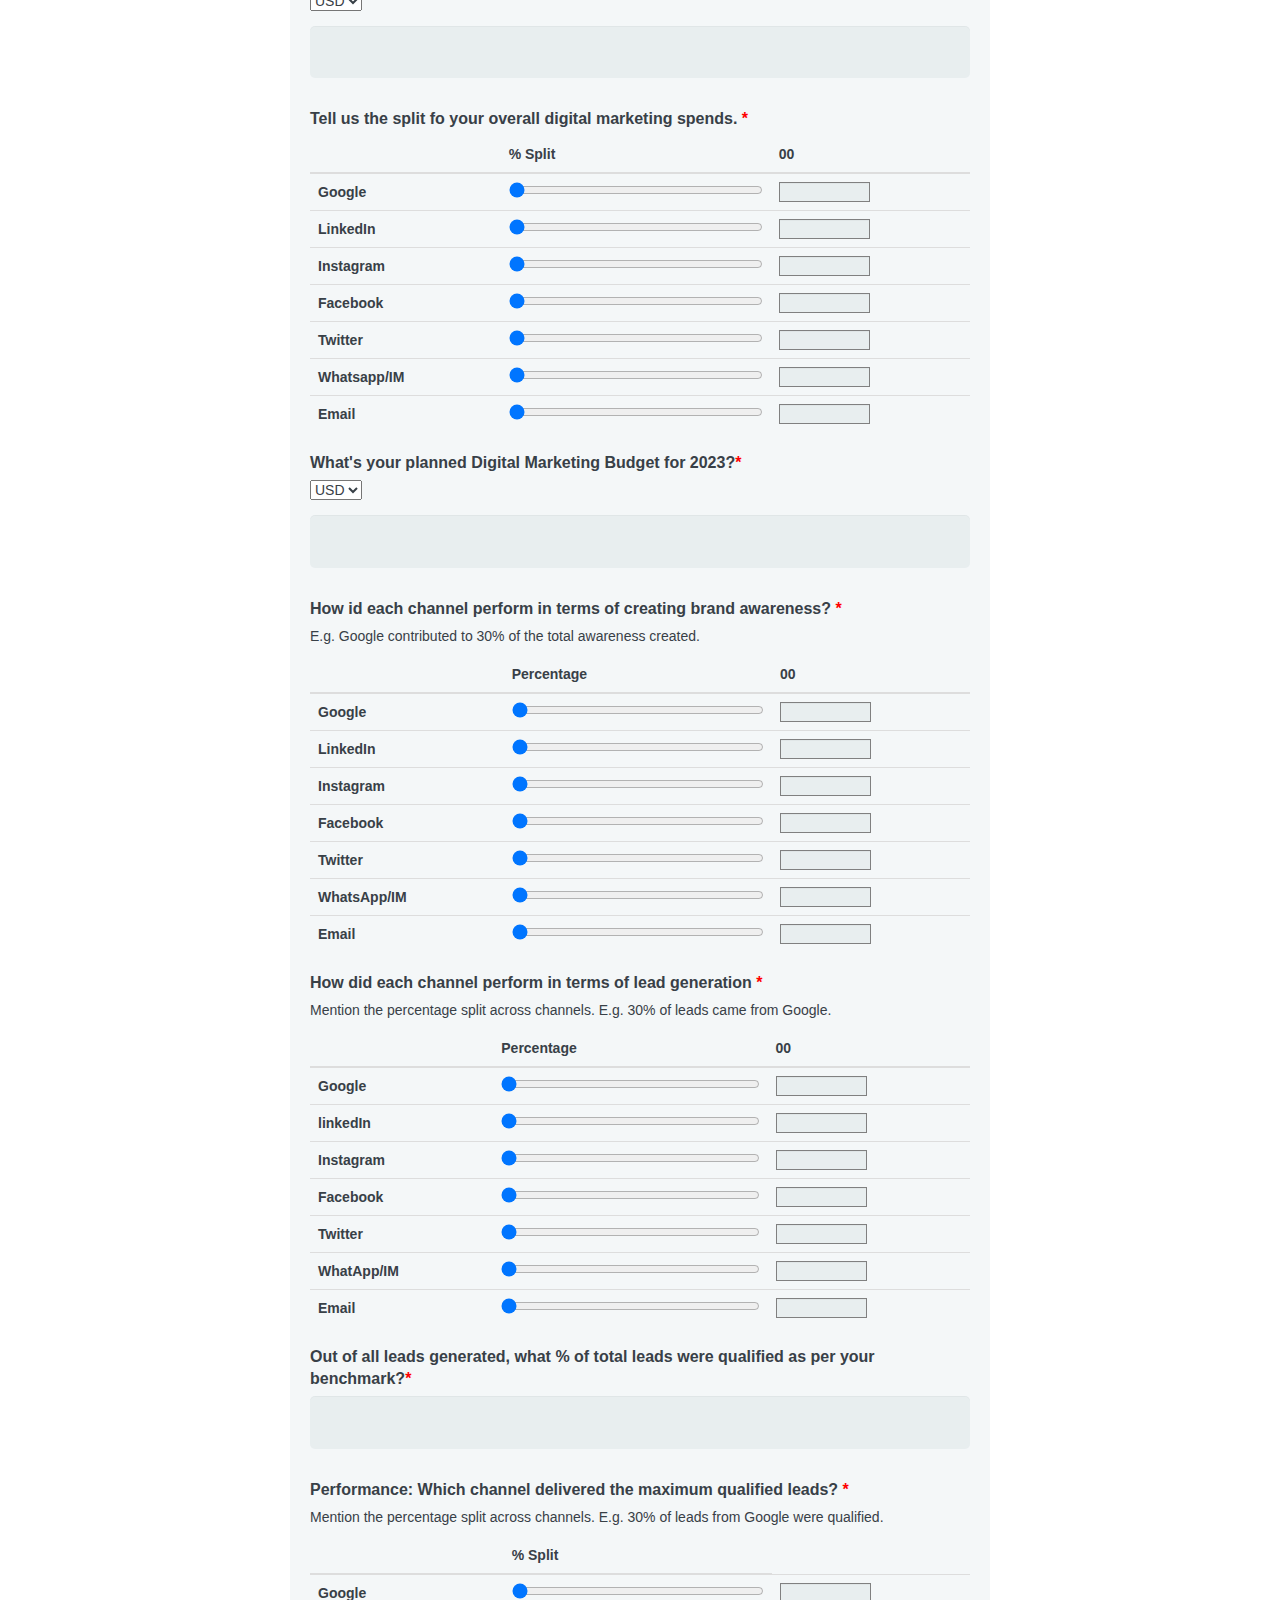
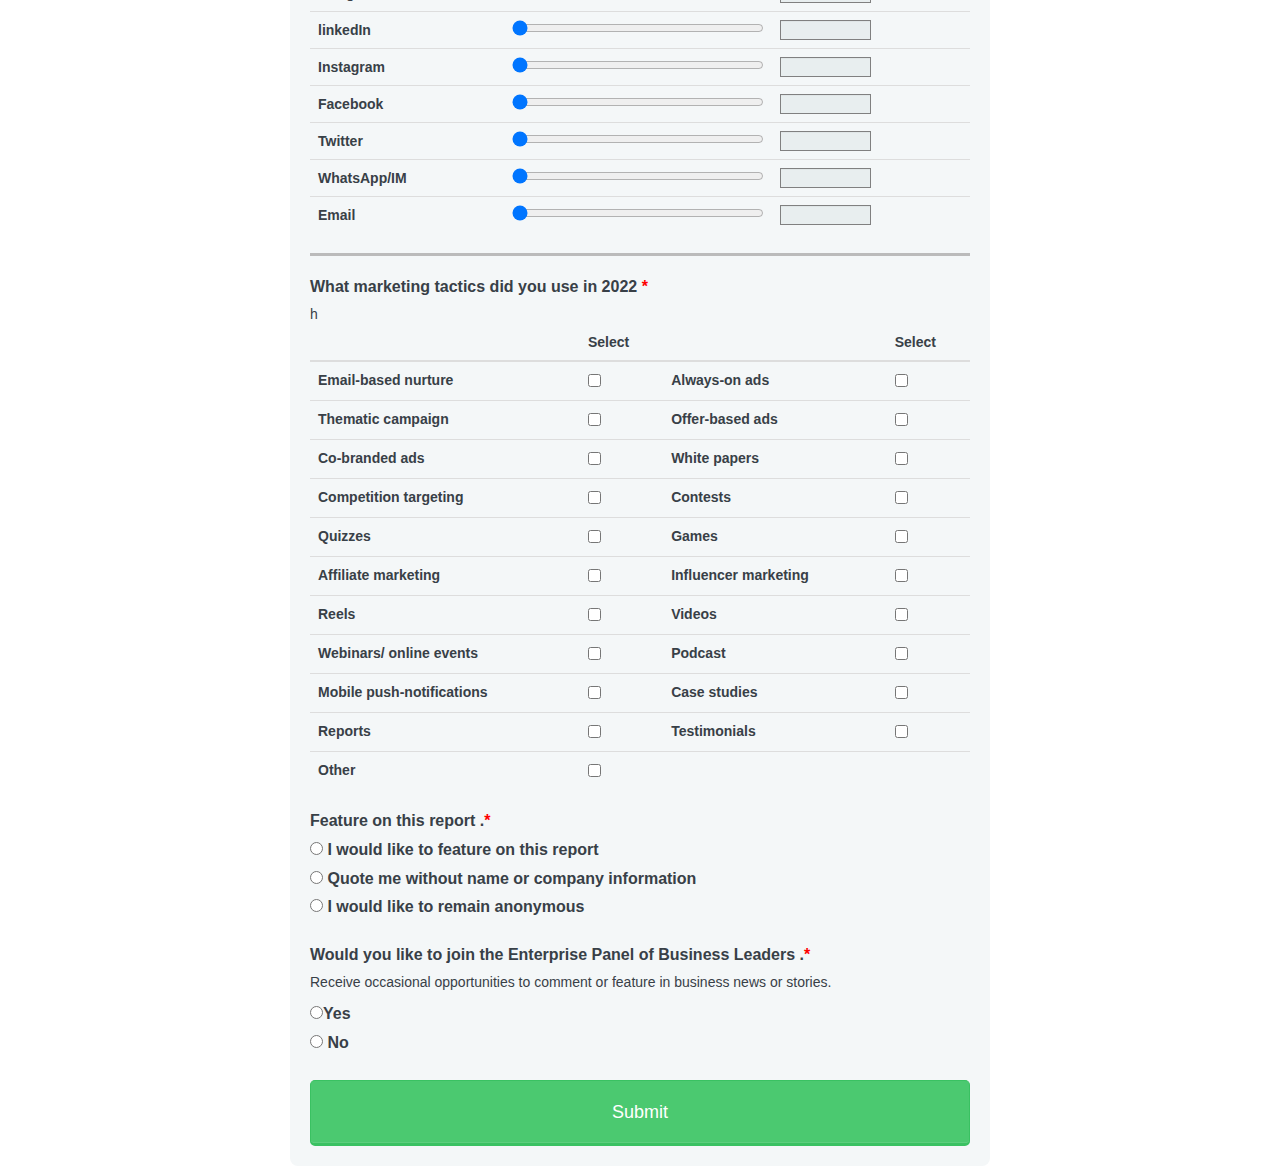
<file: wp-stagingIndex.html>
<!DOCTYPE html>
<html lang="en">
<head>
    <meta charset="UTF-8">
    <meta http-equiv="X-UA-Compatible" content="IE=edge">
    <meta name="viewport" content="width=device-width, initial-scale=1.0">
    <link rel="stylesheet" href="./styles.css">
    <!-- Bootstrap link -->
    <link rel="stylesheet" href="https://maxcdn.bootstrapcdn.com/bootstrap/3.4.1/css/bootstrap.min.css">
    <script src="https://ajax.googleapis.com/ajax/libs/jquery/3.6.1/jquery.min.js"></script>
    <script src="https://maxcdn.bootstrapcdn.com/bootstrap/3.4.1/js/bootstrap.min.js"></script>

    <!-- recaptch cdn -->
    <script src="https://www.google.com/recaptcha/api.js"></script>
    <title>Enterprise Trend Report Survey 2022</title>
    <style>
       body {
    font-family: 'Nunito', sans-serif;
    color: #384047;
  }
    label{
    display: block;
    font-size: 16px;
}

.required-span{
   color: red;
}

form {
  max-width: 700px;
  margin: 10px auto;
  padding: 10px 20px;
  background: #f4f7f8;
  border-radius: 8px;
}

input[type="text"],
  input[type="tel"],
  input[type="number"],
  input[type="email"],
  input[type="url"],textarea{
    background: rgba(255,255,255,0.1);
    border: none;
    font-size: 16px;
    height: auto;
    margin: 0;
    outline: 0;
    padding: 15px;
    width: 100%;
    background-color: #e8eeef;
    color: #000000;
    box-shadow: 0 1px 0 rgba(0,0,0,0.03) inset;
    margin-bottom: 30px; border-radius: 5px;
  }
  input[type=range]::-webkit-slider-thumb {
  -webkit-appearance: none;
  width: 20px;
  height: 20px;
  background: #4caf50;
  cursor: pointer;
}

#other-text-1{
    background: rgba(255,255,255,0.1);
    border: none;
    font-size: 16px;
    height: 30px;
    margin: 0;
    outline: 0;
    width: 100%;
    background-color: #e8eeef;
    color: #000000;
    box-shadow: 0 1px 0 rgba(0,0,0,0.03) inset;
    margin-bottom: 0px;
    
  }
  button {
    padding: 19px 39px 18px 39px;
    color: #FFF;
    background-color: #4bc970;
    font-size: 18px;
    text-align: center;
    font-style: normal;
    border-radius: 5px;
    width: 100%; 
    border: 1px solid #3ac162;
    border-width: 1px 1px 3px;
    box-shadow: 0 -1px 0 rgba(255,255,255,0.1) inset;
    margin-bottom: 10px;
  }
  input.rg_nm_ip{
    all: initial !important;
    
    background: rgba(255,255,255,0.1)!important;
    background-color: #e8eeef!important;
    border:1px solid grey!important;
    box-shadow: 0 1px 0 rgba(0,0,0,0.03) inset!important;
    text-align: center!important;
    text-align: left!important;
  }
  tr:hover {background-color:#ede0d4;}
  select option{
    font-family: Arial, Helvetica, sans-serif;
    font-weight: bold;
    font-style: italic;
  }
    </style>
</head>
<body>    
    <form  id="trendsSuveryForm" method="POST" action="https://script.google.com/macros/s/AKfycbxxgwtVulLFP7-pG2OAjGwHrlx85p-K5qcTjpO4p4DFnH_fj6dB9Ej-wlAUmNGSo23IEw/exec" >
      <div class="section_1" >
        <!-- Fullname -->
        <label class="headingLabel">Full Name <span class="required-span">*</span></label>
        <input type="text" name="FullName" required />

        <!-- Phone -->
        <label class="headingLabel" for="phone">Phone<span class="required-span">*</span></label>
        <input type="tel" name="Phone"required/>

         <!--* Work Email -->
         <label class="headingLabel"for="email">Work Email<span class="required-span">*</span></label>
         <input type="email" name="Email" required/>

         <!-- *LinkedIn profile -->
         <label class="headingLabel" for="LinkedIn">LinkedIn Profile Link<span class="required-span">*</span></label>
         <input type="text" name="LinkedInURL"required/>
        </div>

         <hr class="solid" style="border-top: 3px solid #bbb;">
       
         <!--* SECTION 2 -->
         <!-- *marketing channels -->
         <label class="headingLabel" for="marketingChannel">Out of these, which channels do you use for marketing? Check all that apply.<span class="required-span">*</span></label>
        
<!-- *--------------- -->
<table class="table">
  <thead>
    <tr>
      <th></th>
      <th>Select</th>
      <th></th>
      <th>Select</th>
    </tr>
  </thead>
  <tbody>
    <tr>
      <td><label for="google"> Google</label></td>
      <td><input type="checkbox" name="Google" value="yes" /></td>
      <td><label for="linkedIn"> LinkedIn</label></td>
      <td><input type="checkbox" name="LinkedIn" value="yes" /></td>
      
    </tr>
    <tr>
      <td><label for="instagram"> Instagram</label></td>
      <td><input type="checkbox" name="Instagram" value="yes"/></td>
      <td><label for="facebook"> Facebook</label></td>
      <td><input type="checkbox" name="Facebook" value="yes"/></td>
    </tr>
    <tr>
      <td><label for="twitter"> Twitter</label></td>
      <td><input type="checkbox" name="Twitter" value="yes"/></td>
      <td><label for="whatsappIm"> WhatsApp/IM</label></td>
      <td><input type="checkbox" name="WhatsApp/IM" value="yes"/></td>
    </tr>
    <tr>
      <td> <label for="email"> Email</label></td>
      <td><input type="checkbox" name="Email-C" value="yes"/></td>
      <td></td>
      <td></td>
      
    </tr>
    <tr>
      <td><label for="other"> Other </label></td>
      <td colspan="3"><input name="Other" type="text" id="other-text-1"></td>
      
    </tr>
  </tbody>
</table>

         
         <!--*-------------------Channels effectiveness multichoice gird----------------------- -->
         <!--FIXME: change the for, wrt the section -->
         <label class="headingLabel" for="marketingChannel">Rate your chosen channels' effectiveness.
            <span class="required-span">*</span></label>
         
         <table class="table">
            <thead>
              <tr>
                <th scope="col"></th>
                <th scope="col">Not Effective</th>
                <th scope="col">Somewhat Effective</th>
                <th scope="col">Effective</th>
                <th scope="col">Very Effective</th>
                <th scope="col">Not Applicable</th>
              </tr>
            </thead>
            <tbody>
              <!-- *Google multigrid choices -->
              <tr>
                <th scope="row">Google</th>
                <th scope="col"><input type="radio" name="Google-Effectiveness" value="Not Effective"/></label></th>
                <th scope="col"><input type="radio" name="Google-Effectiveness" value="Somewhat Effective"/></label></th></th>
                <th scope="col"><input type="radio" name="Google-Effectiveness" value="Effective"/></label></th></th>
                <th scope="col"><input type="radio" name="Google-Effectiveness" value="Very Effective"/></label></th></th>
                <th scope="col"><input type="radio" name="Google-Effectiveness" value="Not Applicable"/></label></th></th>
              </tr>

              <!-- *LinkedIn multigrid choices -->
              <tr>
                <th scope="row">LinkedIn</th>
                <th scope="col"><input type="radio" name="LinkedIn-Effectiveness" value="Not Effective"/></label></th>
                <th scope="col"><input type="radio" name="LinkedIn-Effectiveness" value="Somewhat Effective"/></label></th></th>
                <th scope="col"><input type="radio" name="LinkedIn-Effectiveness" value="Effective"/></label></th></th>
                <th scope="col"><input type="radio" name="LinkedIn-Effectiveness" value="Very Effective"/></label></th></th>
                <th scope="col"><input type="radio" name="LinkedIn-Effectiveness" value="Not Applicable"/></label></th></th>
              </tr>

              <!-- *Instagram multigrid choices -->
              <tr>
                <th scope="row">Instagram</th>
                <th scope="col"><input type="radio" name="Instagram-Effectiveness" value="Not Effective"/></label></th>
                <th scope="col"><input type="radio" name="Instagram-Effectiveness" value="Somewhat Effective"/></label></th></th>
                <th scope="col"><input type="radio" name="Instagram-Effectiveness" value="Effective"/></label></th></th>
                <th scope="col"><input type="radio" name="Instagram-Effectiveness" value="Very Effective"/></label></th></th>
                <th scope="col"><input type="radio" name="Instagram-Effectiveness" value="Not Applicable"/></label></th></th>
              </tr>

              <!-- *Facebook multigrid choices -->
              <tr>
                <th scope="row">Facebook</th>
                <th scope="col"><input type="radio" name="Facebook-Effectiveness" value="Not Effective"/></label></th>
                <th scope="col"><input type="radio" name="Facebook-Effectiveness" value="Somewhat Effective"/></label></th></th>
                <th scope="col"><input type="radio" name="Facebook-Effectiveness" value="Effective"/></label></th></th>
                <th scope="col"><input type="radio" name="Facebook-Effectiveness" value="Very Effective"/></label></th></th>
                <th scope="col"><input type="radio" name="Facebook-Effectiveness" value="Not Applicable"/></label></th></th>
              </tr>

              <!-- *Twitter multigrid choices -->
              <tr>
                <th scope="row">Twitter</th>
                <th scope="col"><input type="radio" name="Twitter-Effectiveness" value="Not Effective"/></label></th>
                <th scope="col"><input type="radio" name="Twitter-Effectiveness" value="Somewhat Effective"/></label></th></th>
                <th scope="col"><input type="radio" name="Twitter-Effectiveness" value="Effective"/></label></th></th>
                <th scope="col"><input type="radio" name="Twitter-Effectiveness" value="Very Effective"/></label></th></th>
                <th scope="col"><input type="radio" name="Twitter-Effectiveness" value="Not Applicable"/></label></th></th>
              </tr>

              <!-- *Twitter multigrid choices -->
              <tr>
                <th scope="row">WhatsApp/IM</th>
                <th scope="col"><input type="radio" name="WhatsAppIm-Effectiveness" value="Not Effective"/></label></th>
                <th scope="col"><input type="radio" name="WhatsAppIm-Effectiveness" value="Somewhat Effective"/></label></th></th>
                <th scope="col"><input type="radio" name="WhatsAppIm-Effectiveness" value="Effective"/></label></th></th>
                <th scope="col"><input type="radio" name="WhatsAppIm-Effectiveness" value="Very Effective"/></label></th></th>
                <th scope="col"><input type="radio" name="WhatsAppIm-Effectiveness" value="Not Applicable"/></label></th></th>
              </tr>

              <!-- *Email multigrid choices -->
              <tr>
                <th scope="row">Email</th>
                <th scope="col"><input type="radio" name="Email-Effectiveness" value="Not Effective"/></label></th>
                <th scope="col"><input type="radio" name="Email-Effectiveness" value="Somewhat Effective"/></label></th></th>
                <th scope="col"><input type="radio" name="Email-Effectiveness" value="Effective"/></label></th></th>
                <th scope="col"><input type="radio" name="Email-Effectiveness" value="Very Effective"/></label></th></th>
                <th scope="col"><input type="radio" name="Email-Effectiveness" value="Not Applicable"/></label></th></th>
              </tr>
            </tbody>
          </table>
          <!--*--------------xx-----Channels effectiveness multichoice gird-table------xx---------------- -->


         <!-- *What channel(s) will you not be using (or focusing on) in 2023, and why?* -->
        <label class="headingLabel">What channel(s) will you <strong>not</strong> be using (or focusing on) in 2023, and why? <span class="required-span">*</span></label>
        <textarea type="text" cols="60" rows="3" name="NotFocusing" required></textarea><br>

         <!--*What channel(s) will you absolutely use in 2023, and why?* -->
        <label class="headingLabel">What channel(s) will you absolutely use in 2023, and why?<span class="required-span">*</span></label>
        <textarea type="text" cols="60" rows="3" name="Focusing" required></textarea><br>

        <hr class="solid" style="border-top: 3px solid #bbb;">

         <!--*Overall digital marketing spend in 2022?* Mention USD or INR -->
        <label style="all:initial;  font-family: 'Nunito', sans-serif; font-weight: bold;color: #384047;" class="headingLabel">What was your overall digital marketing spend in 2022?<span class="required-span">*</span></label>
        <br><p>Mention USD or INR</p>
        <select class="form-group" name="cr_select_2022" id="cr_select_2022" required>
            <option value="USD">USD</option>
            <option value="INR">INR</option>
          </select>
        <input type="text" name="OverallMarketingSpend2022"><br>
        

         <!--*-------------------Tell us the split fo your overall digital marketing spends multichoice gird----------------------- -->
         <!--FIXME: change the for, wrt the section -->
         <label class="headingLabel" for="marketingChannel">Tell us the split fo your overall digital marketing spends.
          <span class="required-span">*</span></label>
       
       <table class="table">
          <thead>
            <tr>
              <th scope="col"></th>
              <th scope="col">% Split</th>
              <th scope="col"><span id="total" style="text-align: center">00</span></th>
              
            </tr>
          </thead>
          <tbody>
            <!--!contains range logic-->
            <!-- *googleSpend -->
            <tr>
              <th scope="row">Google</th>
              <th scope="col"><input type="range"  id="googleInputId"  name="googleSpend"value="0" min="0" max="100" oninput="changeInputValue(this.value)">
              </th>
              <td scope="col" class="num_td" > <input class="rg_nm_ip" type="number"min="0.00" max="100.00" id="googleInputId_nm" onkeyup="changeRangeValue(this.value)" onchange="handleChange(this)"></td>
            </tr>
             <!-- *LinkedInSpend -->
            <tr>
              <th scope="row">LinkedIn</th>
              <th scope="col"><input type="range"  id="linkedInInputId"  name="linkedInSpend"value="0" min="0" max="100" oninput="changeInputValueLi(this.value)">
              </th>
              <td scope="col" class="num_td" > <input class="rg_nm_ip" type="number"min="0.00" max="100.00" id="linkedInInputId_nm" onkeyup="changeRangeValueLi(this.value)" onchange="handleChange(this)"></td>
            </tr>
            <!-- *instagramSpend -->
            <tr>
              <th scope="row">Instagram</th>
              <th scope="col"><input type="range"  id="instagramInputId"  name="instagramSpend"value="0" min="0" max="100" oninput="changeInputValueIns(this.value)">
              </th>
              <td scope="col" class="num_td" > <input class="rg_nm_ip" type="number"min="0.00" max="100.00" id="instagramInputId_nm" onkeyup="changeRangeValueIns(this.value)" onchange="handleChange(this)"></td>
            </tr>
            <!-- *facebookSpend -->
            <tr>
              <th scope="row">Facebook</th>
              <th scope="col"><input type="range"  id="facebookInputId"  name="facebookSpend"value="0" min="0" max="100" oninput="changeInputValueIFb(this.value)">
              </th>
              <td scope="col" class="num_td" > <input class="rg_nm_ip" type="number"min="0.00" max="100.00" id="facebookInputId_nm" onkeyup="changeRangeValueFb(this.value)" onchange="handleChange(this)"></td>
            </tr>
            <!-- *twitterSpend -->
            <tr>
              <th scope="row">Twitter</th>
              <th scope="col"><input type="range"  id="twitterInputId"  name="twitterSpend"value="0" min="0" max="100" oninput="changeInputValueITw(this.value)">
              </th>
              <td scope="col" class="num_td" > <input class="rg_nm_ip" type="number"min="0.00" max="100.00" id="twitterInputId_nm" onkeyup="changeRangeValueTw(this.value)" onchange="handleChange(this)"></td>
            </tr>
            <!-- *whatsAppImSpend -->
            <tr>
              <th scope="row">Whatsapp/IM</th>
              <th scope="col"><input type="range"  id="whatsAppImInputId"  name="whatsAppImSpend" value="0" min="0" max="100" oninput="changeInputValueWa(this.value)">
              </th>
              <td scope="col" class="num_td" > <input class="rg_nm_ip" type="number"min="0.00" max="100.00" id="whatsAppImInputId_nm" onkeyup="changeRangeValueWa(this.value)" onchange="handleChange(this)"></td>
            </tr>
            <!-- *emailSpend -->
            <tr>
              <th scope="row">Email</th>
              <th scope="col"><input type="range"  id="emailInputId"  name="emailSpend" value="0" min="0" max="100" oninput="changeInputValueEm(this.value)">
              </th>
              <td scope="col" class="num_td" > <input class="rg_nm_ip" type="number"min="0.00" max="100.00" id="emailInputId_nm" onkeyup="changeRangeValueEm(this.value)" onchange="handleChange(this)"></td>
            </tr>
          </tbody>
        </table>
        <!--*--------------xx-----Tell us the split fo your overall digital marketing spends multichoice girde------xx-->

        <!--*Planned Digital Marketing budget for 2023 -->
        <label class="headingLabel">What's your planned Digital Marketing Budget for 2023?<span class="required-span">*</span></label>
        <select class="form-group" name="cr_select_2023" id="cr_select_2023" required>
            <option value="USD">USD</option>
            <option value="INR">INR</option>
          </select>
        <input type="text" name="OverallMarketingSpend2023"><br>


        <!--*------------------- channel perform in terms of creating brand awareness?*----------------------- -->
        <!--FIXME: change the for, wrt the section -->
        <label class="headingLabel" for="marketingChannel">How id each channel perform in terms of creating brand awareness?
          <span class="required-span">*</span></label>
          <p>E.g. Google contributed to 30% of the total awareness created.</p>
       
       <table class="table">
          <thead>
            <tr>
              <th scope="col"></th>
              <th scope="col">Percentage</th>
              <th scope="col"><span id="totalAw-sp" style="text-align: center">00</span></th>
              
            </tr>
          </thead>
          <tbody>
           
            <!-- *googleAwareness -->
            <tr>
              <th scope="row">Google</th>
              <th scope="col"><input type="range"  id="googleAwarenessInputId"  name="googleAwareness" value="0" min="0" max="100" oninput="changeInputValueAwGgl(this.value)">
              </th>
              <td scope="col" class="num_td" > <input class="rg_nm_ip" type="number"min="0.00" max="100.00" id="googleAwarenessInputId_nm" onkeyup="changeRangeValueAwGgl(this.value)" onchange="handleChange(this)"></td>
            </tr>
            <!-- *linkedInAwareness -->
            <tr>
              <th scope="row">LinkedIn</th>
              <th scope="col"><input type="range"  id="linkedInAwarenessInputId"  name="linkedInAwareness"value="0" min="0" max="100" oninput="changeInputValueAwLi(this.value)">
              </th>
              <td scope="col" class="num_td" > <input class="rg_nm_ip" type="number"min="0.00" max="100.00" id="linkedInAwarenessInputId_nm" onkeyup="changeRangeValueAwLi(this.value)" onchange="handleChange(this)"></td>
            </tr>
            <!-- *instagramAwareness -->
            <tr>
              <th scope="row">Instagram</th>
              <th scope="col"><input type="range"  id="instagramAwarenessInputId"  name="instagramAwareness"value="0" min="0" max="100" oninput="changeInputValueAwIns(this.value)">
              </th>
              <td scope="col" class="num_td" > <input class="rg_nm_ip" type="number"min="0.00" max="100.00" id="instagramAwarenessInputId_nm" onkeyup="changeRangeValueAwIns(this.value)" onchange="handleChange(this)"></td>
            </tr>
            </tr>
            <!-- *facebookAwareness -->
            <tr>
              <th scope="row">Facebook</th>
              <th scope="col"><input type="range"  id="facebookAwarenessInputId"  name="facebookAwareness"value="0" min="0" max="100" oninput="changeInputValueAwFb(this.value)">
              </th>
              <td scope="col" class="num_td" > <input class="rg_nm_ip" type="number"min="0.00" max="100.00" id="facebookAwarenessInputId_nm" onkeyup="changeRangeValueAwFb(this.value)" onchange="handleChange(this)"></td>
            </tr>
            <!-- *twitterAwareness -->
            <tr>
              <th scope="row">Twitter</th>
              <th scope="col"><input type="range"  id="twitterAwarenessInputId"  name="twitterAwareness" value="0" min="0" max="100" oninput="changeInputValueAwTw(this.value)">
              </th>
              <td scope="col" class="num_td" > <input class="rg_nm_ip" type="number"min="0.00" max="100.00" id="twitterAwarenessInputId_nm" onkeyup="changeRangeValueAwTw(this.value)" onchange="handleChange(this)"></td>
            </tr>
            <!-- *whatsAppImAwareness -->
            <tr>
              <th scope="row">WhatsApp/IM</th>
              <th scope="col"><input type="range"  id="whatsAppImAwarenessInputId"  name="whatsAppImAwareness" value="0" min="0" max="100" oninput="changeInputValueAwWa(this.value)">
              </th>
              <td scope="col" class="num_td" > <input class="rg_nm_ip" type="number"min="0.00" max="100.00" id="whatsAppImAwarenessInputId_nm" onkeyup="changeRangeValueAwWa(this.value)" onchange="handleChange(this)"></td>
              
            </tr>
            <!-- *emailAwareness -->
            <tr>
              <th scope="row">Email</th>
              <th scope="col"><input type="range"  id="emailAwarenessInputId"  name="emailAwareness" value="0" min="0" max="100" oninput="changeInputValueAwEm(this.value)">
              </th>
              <td scope="col" class="num_td" > <input class="rg_nm_ip" type="number"min="0.00" max="100.00" id="emailAwarenessInputId_nm" onkeyup="changeRangeValueAwEm(this.value)" onchange="handleChange(this)"></td>
            </tr>
          </tbody>
        </table>
        <!--*--------------xx----- channel perform in terms of creating brand awareness?*------xx-->


        <!--*------------------- channel perform in terms of lead generation?*----------------------- -->
        <!--FIXME: change the for, wrt the section -->
        <label class="headingLabel" for="marketingChannel">How did each channel perform in terms of lead generation
          <span class="required-span">*</span></label>
          <p>Mention the percentage split across channels. E.g. 30% of leads came from Google. </p>
       
       <table class="table">
          <thead>
            <tr>
              <th scope="col"></th>
              <th scope="col">Percentage</th>
              <th scope="col"><span id="totalLg-sp" style="text-align: center">00</span></th>
              
            </tr>
          </thead>
          <tbody>
            <!--!contains range logic-->
            <!-- *googleLeadGen -->
            <tr>
              <th scope="row">Google</th>
              <th scope="col"><input type="range"  id="googleLeadGenInputId"  name="googleLeadGen"value="0" min="0" max="100" oninput="changeInputValueLgGgl(this.value)">
              </th>
              <td scope="col" class="num_td" > <input class="rg_nm_ip" type="number"min="0.00" max="100.00" id="googleLeadGenInputId_nm" onkeyup="changeRangeValueLgGgl(this.value)" onchange="handleChange(this)"></td>
            </tr>
            <!-- *linkedInLeadGen -->
            <tr>
              <th scope="row">linkedIn</th>
              <th scope="col"><input type="range"  id="linkedInLeadGenInputId"  name="linkedInLeadGen"value="0" min="0" max="100" oninput="changeInputValueLgLi(this.value)">
              </th>
              <td scope="col" class="num_td" > <input class="rg_nm_ip" type="number"min="0.00" max="100.00" id="linkedInLeadGenInputId_nm" onkeyup="changeRangeValueLgLi(this.value)" onchange="handleChange(this)"></td>
            </tr>
            <!-- *instagramLeadGen -->
            <tr>
              <th scope="row">Instagram</th>
              <th scope="col"><input type="range"  id="instagramLeadGenInputId"  name="instagramLeadGen" value="0" min="0" max="100" oninput="changeInputValueLgIns(this.value)">
              </th>
              <td scope="col" class="num_td" > <input class="rg_nm_ip" type="number"min="0.00" max="100.00" id="instagramLeadGenInputId_nm" onkeyup="changeRangeValueLgIns(this.value)" onchange="handleChange(this)"></td>
            </tr>
            <!-- *facebookLeadGen -->
            <tr>
              <th scope="row">Facebook</th>
              <th scope="col"><input type="range"  id="facebookLeadGenInputId"  name="facebookLeadGen" value="0" min="0" max="100" oninput="changeInputValueLgFb(this.value)">
              </th>
              <td scope="col" class="num_td" > <input class="rg_nm_ip" type="number"min="0.00" max="100.00" id="facebookLeadGenInputId_nm" onkeyup="changeRangeValueLgFb(this.value)" onchange="handleChange(this)"></td>
            </tr>
            <!-- *twitterLeadGen -->
            <tr>
              <th scope="row">Twitter</th>
              <th scope="col"><input type="range"  id="twitterLeadGenInputId"  name="twitterLeadGen" value="0" min="0" max="100" oninput="changeInputValueLgTw(this.value)">
              </th>
              <td scope="col" class="num_td" > <input class="rg_nm_ip" type="number"min="0.00" max="100.00" id="twitterLeadGenInputId_nm" onkeyup="changeRangeValueLgTw(this.value)" onchange="handleChange(this)"></td>
            </tr>
            <!-- *whatsAppImLeadGen -->
            <tr>
              <th scope="row">WhatApp/IM</th>
              <th scope="col"><input type="range"  id="whatsAppImLeadGenInputId"  name="whatsAppImLeadGen" value="0" min="0" max="100" oninput="changeInputValueLgWa(this.value)">
              </th>
              <td scope="col" class="num_td" > <input class="rg_nm_ip" type="number"min="0.00" max="100.00" id="whatsAppImLeadGenInput_nm" onkeyup="changeRangeValueLgWa(this.value)" onchange="handleChange(this)"></td>
            </tr>
            <!-- *emailLeadGen -->
            <tr>
              <th scope="row">Email</th>
              <th scope="col"><input type="range"  id="emailLeadGenInputId"  name="emailLeadGen" value="0" min="0" max="100" oninput="changeInputValueLgEm(this.value)">
              </th>
              <td scope="col" class="num_td" > <input class="rg_nm_ip" type="number"min="0.00" max="100.00" id="emailLeadGenInputId_nm" onkeyup="changeRangeValueLgEm(this.value)" onchange="handleChange(this)"></td>
            </tr>
            
          </tbody>
        </table>
        <!--*--------------xx----- channel perform in terms of creating brand awareness?*------xx-->


        <!--* % of total leads were qualified as per your benchmark -->
        <label class="headingLabel">Out of all leads generated, what % of total leads were qualified as per your benchmark?<span class="required-span">*</span></label>
        <input type="text" name="qualifiedLeads"><br>

        <!--*------------------- channel delivered the maximum qualified leads*----------------------- -->
        <!--FIXME: change the for, wrt the section -->
        <label class="headingLabel" for="marketingChannel">Performance: Which channel delivered the maximum qualified leads?
          <span class="required-span">*</span></label>
          <p>Mention the percentage split across channels. E.g. 30% of leads from Google were qualified. </p>
       
       <table class="table">
          <thead>
            <tr>
              <th scope="col"></th>
              <th scope="col">% Split</th>
             
              
            </tr>
          </thead>
          <tbody>
            <!--!contains range logic-->
            <!-- *googleQLeads -->
            <tr>
              <th scope="row">Google</th>
              <th scope="col"><input type="range"  id="googleQLeadsInputId"  name="googleQLeads" value="0" min="0" max="100" oninput="changeInputValueQlGgl(this.value)">
              </th>
              <td scope="col" class="num_td" > <input class="rg_nm_ip" type="number"min="0.00" max="100.00" id="googleQLeadsInputId_nm" onkeyup="changeRangeValueQlGgl(this.value)" onchange="handleChange(this)"></td>
            </tr>
            <!-- *linkedInQLeads -->
            <tr>
              <th scope="row">linkedIn</th>
              <th scope="col"><input type="range"  id="linkedInQLeadsInputId"  name="linkedInQLeads"value="0" min="0" max="100" oninput="changeInputValueQlLi(this.value)">
              </th>
              <td scope="col" class="num_td" > <input class="rg_nm_ip" type="number"min="0.00" max="100.00" id="linkedInQLeadsInputId_nm" onkeyup="changeRangeValueQlLi(this.value)" onchange="handleChange(this)"></td>
            </tr>
            <!-- *instagramQLeads -->
            <tr>
              <th scope="row">Instagram</th>
              <th scope="col"><input type="range"  id="instagramQLeadsInputId"  name="instagramQLeads" value="0" min="0" max="100" oninput="changeInputValueQlIns(this.value)">
              </th>
              <td scope="col" class="num_td" > <input class="rg_nm_ip" type="number"min="0.00" max="100.00" id="instagramQLeadsInputId_nm" onkeyup="changeRangeValueQlIns(this.value)" onchange="handleChange(this)"></td>
            </tr>
            <!-- *facebookQLeads -->
            <tr>
              <th scope="row">Facebook</th>
              <th scope="col"><input type="range"  id="facebookQLeadsInputId"  name="facebookQLeads" value="0" min="0" max="100" oninput="changeInputValueQlFb(this.value)">
              </th>
              <td scope="col" class="num_td" > <input class="rg_nm_ip" type="number"min="0.00" max="100.00" id="facebookQLeadsInputId_nm" onkeyup="changeRangeValueQlFb(this.value)" onchange="handleChange(this)"></td>
            </tr>
            <!-- *twitterQLeads -->
            <tr>
              <th scope="row">Twitter</th>
              <th scope="col"><input type="range"  id="twitterQLeadsInputId"  name="twitterQLeads" value="0" min="0" max="100" oninput="changeInputValueQlTw(this.value)">
              </th>
              <td scope="col" class="num_td" > <input class="rg_nm_ip" type="number"min="0.00" max="100.00" id="twitterQLeadsInputId_nm" onkeyup="changeRangeValueQlTw(this.value)" onchange="handleChange(this)"></td>
            </tr>
            <!-- *whatsAppImQLeads -->
            <tr>
              <th scope="row">WhatsApp/IM</th>
              <th scope="col"><input type="range"  id="whatsAppImQLeadsInputId"  name="whatsAppImQLeads" value="0" min="0" max="100" oninput="changeInputValueQlWa(this.value)">
              </th>
              <td scope="col" class="num_td" > <input class="rg_nm_ip" type="number"min="0.00" max="100.00" id="whatsAppImQLeadsInputId_nm" onkeyup="changeRangeValueQlWa(this.value)" onchange="handleChange(this)"></td>
            </tr>
            <!-- *emailQLeads -->
            <tr>
              <th scope="row">Email</th>
              <th scope="col"><input type="range"  id="emailQLeadsInputId"  name="emailQLeads" value="0" min="0" max="100" oninput="changeInputValueQlEm(this.value)">
              </th>
              <td scope="col" class="num_td" > <input class="rg_nm_ip" type="number"min="0.00" max="100.00" id="emailQLeadsInputId_nm" onkeyup="changeRangeValueQlEm(this.value)" onchange="handleChange(this)"></td>
            </tr>
            
          </tbody>
        </table>
        <hr class="solid" style="border-top: 3px solid #bbb;">
        <!--*--------------xx-----Marketing Tactics?*------xx--><!--FIXME: change the for, wrt the section -->
        <label class="headingLabel" for="marketingTactics">What marketing tactics did you use in 2022
          <span class="required-span">*</span></label>
          <table class="table">
          <thead>
            <tr>
              <th scope="col"></th>
              <th scope="col">Select</th>
              <th scope="col"></th>
              <th scope="col">Select</th>
            </tr>
          </thead>
          <tbody>
            <tr>
              <th scope="row">Email-based nurture</th>
              <th scope="col"><input type="checkbox" name="emailBasedNurture" value="yes" >
              </th>
              <th scope="row">Always-on ads</th>
              <th scope="col"><input type="checkbox" name="alwaysOnAds"  value="yes">
              </th>
            </tr>

            <tr>
              <th scope="row">Thematic campaign</th>
              <th scope="col"><input type="checkbox" name="thematicCampaign" value="yes">
              </th>
              <th scope="row">Offer-based ads</th>
              <th scope="col"><input type="checkbox" name="offerBasedAds" value="yes">
              </th>
            </tr>
            
            
            <tr>
              <th scope="row">Co-branded ads</th>
              <th scope="col"><input type="checkbox" name="coBranded" value="yes">
              </th>
              <th scope="row">White papers</th>
              <th scope="col"><input type="checkbox" name="whitePaper" value="yes">
              </th>
            </tr>
            
            
            
            <tr>
              <th scope="row">Competition targeting</th>
              <th scope="col"><input type="checkbox" name="competitionTargeting" value="yes">
              </th>
              <th scope="row">Contests</td>
              <th scope="col"><input type="checkbox" name="contests" value="yes">
              </th>
            </tr>
            
            
            
            <tr>
              <th scope="row">Quizzes</th>
              <th scope="col"><input type="checkbox" name="quizzes" value="yes">
              </th>
              <th scope="row">Games</th>
              <th scope="col"><input type="checkbox" name="games" value="yes">
              </th>
            </tr>
            
            
            
            <tr>
              <th scope="row">Affiliate marketing</th>
              <th scope="col"><input type="checkbox" name="affiliateMarketing" value="yes">
              </th>
              <th scope="row">Influencer marketing</th>
              <th scope="col"><input type="checkbox" name="influencerMarketing" value="yes">
              </th>
            </tr>
           
            
            <tr>
              <th scope="row">Reels</th>
              <th scope="col"><input type="checkbox" name="reels" value="yes">
              </th>
              <th scope="row">Videos</td>
              <th scope="col"><input type="checkbox" name="videos" value="yes">
              </th>
            </tr>
            
           
            
            <tr>
              <th scope="row">Webinars/ online events</th>
              <th scope="col"><input type="checkbox" name="webinarsOnlineEEvents" value="yes">
              </th>
              <th scope="row">Podcast</th>
              <th scope="col"><input type="checkbox" name="podcast" value="yes">
              </th>
            </tr>
          h
            
            
            <tr>
              <th scope="row">Mobile push-notifications</th>
              <th scope="col"><input type="checkbox" name="mobilePushNotification" value="yes">
              </th>
              <th scope="row">Case studies</th>
              <th scope="col"><input type="checkbox" name="caseStudies" value="yes">
              </th>
            </tr>
            
            
            <tr>
              <th scope="row">Reports</th>
              <th scope="col"><input type="checkbox" name="reports" value="yes">
              </th>
              <th scope="row">Testimonials</th>
              <th scope="col"><input type="checkbox" name="testimonials" value="yes">
              </th>
            </tr>
            
            
            
            <tr>
              <th scope="row">Other</th>
              <th scope="col"><input type="checkbox" name="otherTactics" value="yes">
              </th>
              <th scope="row"></th>
              <th scope="col"></th>
            </tr>
            
          
            
          </tbody>
        </table>
        <!--*--------------xx----- Marketing Tactics*------xx-->

        <label class="headingLabel" for="featureOnReport">Feature on this report
          .<span class="required-span">*</span></label>
         <!--FIXME: for labels-->
         <label for="featureOnReport"><input type="radio" name="featureOnReport" value="Feature on report" /> I would like to feature on this report</label>
         <label for="featureOnReport"><input type="radio" name="featureOnReport" value="Quote me without name" /> Quote me without name or company information</label>
         <label for="featureOnReport"><input type="radio" name="featureOnReport" value="Anonymous"/> I would like to remain anonymous</label>
        <br>
         <!--*-------------------------------------------------------------------->
         
        <label class="headingLabel" for="joinEnterprisePanel">Would you like to join the Enterprise Panel of Business Leaders
          .<span class="required-span">*</span></label>
          <p>Receive occasional opportunities to comment or feature in business news or stories. </p>
         <!--FIXME: for labels-->
         <label for="joinEnterprisePanel"><input type="radio" name="joinEnterprisePanel" value="yes" />Yes</label>
         <label for="joinEnterprisePanel"><input type="radio" name="joinEnterprisePanel" value="no" /> No</label>
         
         
       <!-- done:Google recaptcha -->
         <div class="g-recaptcha" data-sitekey="6Lev8pojAAAAAEBprqmWinEPrAWGJzNTw1akD8bG"></div>


         <!--*this is a comment -->
        <br>
          <!--!SUBMIT BUTTON-->
         <button type="submit" onclick="testBtn()">Submit</button>

    </form>    
    <script>
    function testBtn(){
            console.log("button is pressed")
        }
//---DIGITAL MARKETING SPEND----------        
function changeRangeValue(val){
    document.getElementById("googleInputId").value = isNaN(parseInt(val,10))?0:parseInt(val,10);
    showValue1(val);
}
function changeInputValue(val){
    document.getElementById("googleInputId_nm").value=isNaN(parseInt(val,10))?0:parseInt(val,10);
    showValue1(val);
}

function changeRangeValueLi(val){
    document.getElementById("linkedInInputId").value = isNaN(parseInt(val,10))?0:parseInt(val,10);
    showValue1(val);
}
function changeInputValueLi(val){
    document.getElementById("linkedInInputId_nm").value=isNaN(parseInt(val,10))?0:parseInt(val,10);
    showValue1(val);
}

function changeRangeValueIns(val){
    document.getElementById("instagramInputId").value = isNaN(parseInt(val,10))?0:parseInt(val,10);
    showValue1(val);
}
function changeInputValueIns(val){
    document.getElementById("instagramInputId_nm").value=isNaN(parseInt(val,10))?0:parseInt(val,10);
    showValue1(val);
}

function changeRangeValueFb(val){
    document.getElementById("facebookInputId").value = isNaN(parseInt(val,10))?0:parseInt(val,10);
    showValue1(val);
}
function changeInputValueIFb(val){
    document.getElementById("facebookInputId_nm").value=isNaN(parseInt(val,10))?0:parseInt(val,10);
    showValue1(val);
}

function changeRangeValueTw(val){
    document.getElementById("twitterInputId").value = isNaN(parseInt(val,10))?0:parseInt(val,10);
    showValue1(val);
}
function changeInputValueITw(val){
    document.getElementById("twitterInputId_nm").value=isNaN(parseInt(val,10))?0:parseInt(val,10);
    showValue1(val);
}

function changeRangeValueWa(val){
    document.getElementById("whatsAppImInputId").value = isNaN(parseInt(val,10))?0:parseInt(val,10);
    showValue1(val);
}
function changeInputValueWa(val){
    document.getElementById("whatsAppImInputId_nm").value=isNaN(parseInt(val,10))?0:parseInt(val,10);
    showValue1(val);
}

function changeRangeValueEm(val){
    document.getElementById("emailInputId").value = isNaN(parseInt(val,10))?0:parseInt(val,10);
    showValue1(val);
}
function changeInputValueEm(val){
    document.getElementById("emailInputId_nm").value=isNaN(parseInt(val,10))?0:parseInt(val,10);
    showValue1(val);
}

let rangeGglIp = document.getElementById("googleInputId");
let rangeLiIp= document.getElementById("linkedInInputId");
let rangeInstaIp= document.getElementById("instagramInputId");
let rangeFbIp= document.getElementById("facebookInputId");
let rangeTwIp= document.getElementById("twitterInputId");
let rangeWpIp= document.getElementById("whatsAppImInputId");
let rangeEmIp= document.getElementById("emailInputId");


let totalValue= document.getElementById("total");

// *Calulate Total Range and update in top of the table
function calculateTotal(){
    let total = Number(rangeGglIp.value) + Number(rangeLiIp.value) + Number(rangeInstaIp.value)+ Number(rangeFbIp.value)+ Number(rangeTwIp.value)+ Number(rangeWpIp.value)+ Number(rangeEmIp.value);
    totalValue.innerHTML=total;
    if(total>100){
       
        document.getElementById("total").style.backgroundColor="red";
        document.getElementById("total").style.borderRadius="20%";
        document.getElementById("total").style.paddingLeft="2px";
        document.getElementById("total").style.paddingRight="2px";
        document.getElementById("total").style.color="white";
    } 
    if(total<=100){
        document.getElementById("total").style.color="green";
        document.getElementById("total").style.backgroundColor="transparent";
    }
}

rangeGglIp.addEventListener("input", calculateTotal);
rangeLiIp.addEventListener("input", calculateTotal);
rangeInstaIp.addEventListener("input", calculateTotal);
rangeFbIp.addEventListener("input", calculateTotal);
rangeTwIp.addEventListener("input", calculateTotal);
rangeWpIp.addEventListener("input", calculateTotal);
rangeEmIp.addEventListener("input", calculateTotal);

function promptTotalRange(){
    let totalRange = parseInt(rangeGglIp.value)+parseInt(rangeLiIp.value) + parseInt(rangeInstaIp.value) + parseInt(rangeFbIp.value)+ parseInt(rangeTwIp.value)+ parseInt(rangeWpIp.value)+ parseInt(rangeEmIp.value);
    if(totalRange>100){
        alert("🤔😮Total split percentage TOTAL cannot be above 100");
       
    }
}
rangeGglIp.addEventListener("change",  promptTotalRange);
rangeLiIp.addEventListener("change",  promptTotalRange);
rangeInstaIp.addEventListener("change",  promptTotalRange);
rangeFbIp.addEventListener("change",  promptTotalRange);
rangeTwIp.addEventListener("change",  promptTotalRange);
rangeWpIp.addEventListener("change",  promptTotalRange);
rangeEmIp.addEventListener("change",  promptTotalRange);

//* ------BRAND AWARNESS LOGIC---------------------------
let rangeAwGglIp = document.getElementById("googleAwarenessInputId");
let rangeAwLiIp= document.getElementById("linkedInAwarenessInputId");
let rangeAwInstaIp= document.getElementById("instagramAwarenessInputId");
let rangeAwFbIp= document.getElementById("facebookAwarenessInputId");
let rangeAwTwIp= document.getElementById("twitterAwarenessInputId");
let rangeAwWpIp= document.getElementById("whatsAppImAwarenessInputId");
let rangeAwEmIp= document.getElementById("emailAwarenessInputId");

let totalAwValue = document.getElementById("totalAw-sp")

function calculateAwTotal(){
    let totalAw =Number(rangeAwGglIp.value)+Number(rangeAwLiIp.value)+Number(rangeAwInstaIp.value)+Number(rangeAwFbIp.value)+Number(rangeAwTwIp.value)+ Number(rangeAwWpIp.value)+ Number(rangeAwEmIp.value);

    totalAwValue.innerHTML = totalAw;
    console.log("awarness is working")
    console.log(totalAw)
    if(totalAw>100){
        document.getElementById("totalAw-sp").style.backgroundColor="red";
        document.getElementById("totalAw-sp").style.borderRadius="20%";
        document.getElementById("totalAw-sp").style.paddingLeft="2px";
        document.getElementById("totalAw-sp").style.paddingRight="2px";
        document.getElementById("totalAw-sp").style.color="white";
        
    }else{
        document.getElementById("totalAw-sp").style.color="green";
        document.getElementById("totalAw-sp").style.backgroundColor="transparent";
    }
    
}

rangeAwGglIp.addEventListener("input", calculateAwTotal);
rangeAwLiIp.addEventListener("input", calculateAwTotal);
rangeAwInstaIp.addEventListener("input", calculateAwTotal);
rangeAwFbIp.addEventListener("input", calculateAwTotal);
rangeAwTwIp.addEventListener("input", calculateAwTotal);
rangeAwWpIp.addEventListener("input", calculateAwTotal);
rangeAwEmIp.addEventListener("input", calculateAwTotal);
//*Alert users that the total  range of the inputs should notbe above 100
rangeAwGglIp.addEventListener("change", promptTotalRangeAw);
rangeAwLiIp.addEventListener("change", promptTotalRangeAw);
rangeAwInstaIp.addEventListener("change", promptTotalRangeAw);
rangeAwFbIp.addEventListener("change", promptTotalRangeAw);
rangeAwTwIp.addEventListener("change", promptTotalRangeAw);
rangeAwWpIp.addEventListener("change", promptTotalRangeAw);
rangeAwEmIp.addEventListener("change", promptTotalRangeAw);

//*Alert users that the total  range of the inputs should notbe above 100
function promptTotalRangeAw(){
    let totalRangeAw =Number(rangeAwGglIp.value)+Number(rangeAwLiIp.value)+Number(rangeAwInstaIp.value)+Number(rangeAwFbIp.value)+Number(rangeAwTwIp.value)+ Number(rangeAwWpIp.value)+ Number(rangeAwEmIp.value);
    if(totalRangeAw>100){
        alert("🤔😮Total split percentage TOTAL cannot be above 100")

    }
}

function changeRangeValueAwGgl(val){
    document.getElementById("googleAwarenessInputId").value = isNaN(parseInt(val,10))?0:parseInt(val,10);
    showValue1(val);
}
function changeInputValueAwGgl(val){
    document.getElementById("googleAwarenessInputId_nm").value=isNaN(parseInt(val,10))?0:parseInt(val,10);
    showValue1(val);
}


function changeRangeValueAwLi(val){
    document.getElementById("linkedInAwarenessInputId").value = isNaN(parseInt(val,10))?0:parseInt(val,10);
    showValue1(val);
}
function changeInputValueAwLi(val){
    document.getElementById("linkedInAwarenessInputId_nm").value=isNaN(parseInt(val,10))?0:parseInt(val,10);
    showValue1(val);
}

function changeRangeValueAwIns(val){
    document.getElementById("instagramAwarenessInputId").value = isNaN(parseInt(val,10))?0:parseInt(val,10);
    showValue1(val);
}
function changeInputValueAwIns(val){
    document.getElementById("instagramAwarenessInputId_nm").value=isNaN(parseInt(val,10))?0:parseInt(val,10);
    showValue1(val);
}

function changeRangeValueAwFb(val){
    document.getElementById("facebookAwarenessInputId").value = isNaN(parseInt(val,10))?0:parseInt(val,10);
    showValue1(val);
}
function changeInputValueAwFb(val){
    document.getElementById("facebookAwarenessInputId_nm").value=isNaN(parseInt(val,10))?0:parseInt(val,10);
    showValue1(val);
}

function changeRangeValueAwTw(val){
    document.getElementById("twitterAwarenessInputId").value = isNaN(parseInt(val,10))?0:parseInt(val,10);
    showValue1(val);
}
function changeInputValueAwTw(val){
    document.getElementById("twitterAwarenessInputId_nm").value=isNaN(parseInt(val,10))?0:parseInt(val,10);
    showValue1(val);
}

function changeRangeValueAwWa(val){
    document.getElementById("whatsAppImAwarenessInputId").value =isNaN(parseInt(val,10))?0:parseInt(val,10);
    showValue1(val);
    
}
function changeInputValueAwWa(val){
    document.getElementById("whatsAppImAwarenessInputId_nm").value=isNaN(parseInt(val,10))?0:parseInt(val,10);
    showValue1(val);
    
}

function changeRangeValueAwEm(val){
    document.getElementById("emailAwarenessInputId").value =isNaN(parseInt(val,10))?0:parseInt(val,10);
    showValue1(val);
}
function changeInputValueAwEm(val){
    document.getElementById("emailAwarenessInputId_nm").value=isNaN(parseInt(val,10))?0:parseInt(val,10);
    showValue1(val);
    
}
//--------LEAD GENERATION LOGIC
let rangeLgGglIp = document.getElementById("googleLeadGenInputId");
let rangeLgLiIp = document.getElementById("linkedInLeadGenInputId");
let rangeLgInstaIp= document.getElementById("instagramLeadGenInputId");
let rangeLgFbIp= document.getElementById("facebookLeadGenInputId");
let rangeLgTwIp= document.getElementById("twitterLeadGenInputId");
let rangeLgWpIp= document.getElementById("whatsAppImLeadGenInputId");
let rangeLgEmIp= document.getElementById("emailLeadGenInputId");

let totalLgValue = document.getElementById("totalLg-sp");

function calculateLgTotal(){
    let totalLg =Number(rangeLgGglIp.value)+Number(rangeLgLiIp.value)+Number(rangeLgInstaIp.value)+Number(rangeLgFbIp.value)+Number(rangeLgTwIp.value)+ Number(rangeLgWpIp.value)+ Number(rangeLgEmIp.value);

    totalLgValue.innerHTML = totalLg;
    if(totalLg>100){
        document.getElementById("totalLg-sp").style.backgroundColor="red";
        document.getElementById("totalLg-sp").style.borderRadius="20%";
        document.getElementById("totalLg-sp").style.paddingLeft="2px";
        document.getElementById("totalLg-sp").style.paddingRight="2px";
        document.getElementById("totalLg-sp").style.color="white";
    }else{
        document.getElementById("totalLg-sp").style.color="green";
        document.getElementById("totalLg-sp").style.backgroundColor="transparent";
    }
}

rangeLgGglIp.addEventListener("input", calculateLgTotal);
rangeLgLiIp.addEventListener("input", calculateLgTotal);
rangeLgInstaIp.addEventListener("input", calculateLgTotal);
rangeLgFbIp.addEventListener("input", calculateLgTotal);
rangeLgTwIp.addEventListener("input", calculateLgTotal);
rangeLgWpIp.addEventListener("input", calculateLgTotal);
rangeLgEmIp.addEventListener("input", calculateLgTotal);
//*Alert users that the total  range of the inputs should notbe above 100
rangeLgGglIp.addEventListener("change", promptTotalRangeLg);
rangeLgLiIp.addEventListener("change", promptTotalRangeLg);
rangeLgInstaIp.addEventListener("change", promptTotalRangeLg);
rangeLgFbIp.addEventListener("change", promptTotalRangeLg);
rangeLgTwIp.addEventListener("change", promptTotalRangeLg);
rangeLgWpIp.addEventListener("change", promptTotalRangeLg);
rangeLgEmIp.addEventListener("change", promptTotalRangeLg);

//*Alert users that the total  range of the inputs should notbe above 100
function promptTotalRangeLg(){
    let totalRangeLg =Number(rangeLgGglIp.value)+Number(rangeLgLiIp.value)+Number(rangeLgInstaIp.value)+Number(rangeLgFbIp.value)+Number(rangeLgTwIp.value)+ Number(rangeLgWpIp.value)+ Number(rangeLgEmIp.value);
    if(totalRangeLg>100){
        alert("🤔😮Total split percentage TOTAL cannot be above 100")

    }
}

function changeRangeValueLgGgl(val){
    document.getElementById("googleLeadGenInputId").value = isNaN(parseInt(val,10))?0:parseInt(val,10);
    showValue1(val);
}
function changeInputValueLgGgl(val){
    document.getElementById("googleLeadGenInputId_nm").value=isNaN(parseInt(val,10))?0:parseInt(val,10);
    showValue1(val);
}

function changeRangeValueLgLi(val){
    document.getElementById("linkedInLeadGenInputId").value = isNaN(parseInt(val,10))?0:parseInt(val,10);
    showValue1(val);
}
function changeInputValueLgLi(val){
    document.getElementById("linkedInLeadGenInputId_nm").value=isNaN(parseInt(val,10))?0:parseInt(val,10);
    showValue1(val);
}
function changeRangeValueLgIns(val){
    document.getElementById("instagramLeadGenInputId").value = isNaN(parseInt(val,10))?0:parseInt(val,10);
    showValue1(val);
}
function changeInputValueLgIns(val){
    document.getElementById("instagramLeadGenInputId_nm").value=isNaN(parseInt(val,10))?0:parseInt(val,10);
    showValue1(val);
}

function changeRangeValueLgFb(val){
    document.getElementById("facebookLeadGenInputId").value = isNaN(parseInt(val,10))?0:parseInt(val,10);
    showValue1(val);
}
function changeInputValueLgFb(val){
    document.getElementById("facebookLeadGenInputId_nm").value=isNaN(parseInt(val,10))?0:parseInt(val,10);
    showValue1(val);
}

function changeRangeValueLgTw(val){
    document.getElementById("twitterLeadGenInputId").value = isNaN(parseInt(val,10))?0:parseInt(val,10);
    showValue1(val);
}
function changeInputValueLgTw(val){
    document.getElementById("twitterLeadGenInputId_nm").value=isNaN(parseInt(val,10))?0:parseInt(val,10);
    showValue1(val);
}

function changeRangeValueLgWa(val){
    document.getElementById("whatsAppImLeadGenInputId").value =isNaN(parseInt(val,10))?0:parseInt(val,10);
    showValue1(val);
}
function changeInputValueLgWa(val){
    document.getElementById("whatsAppImLeadGenInput_nm").value=isNaN(parseInt(val,10))?0:parseInt(val,10);
    showValue1(val);
    
}

function changeRangeValueLgEm(val){
    document.getElementById("emailLeadGenInputId").value =isNaN(parseInt(val,10))?0:parseInt(val,10);
    showValue1(val);
   }
function changeInputValueLgEm(val){
    document.getElementById("emailLeadGenInputId_nm").value=isNaN(parseInt(val,10))?0:parseInt(val,10);
    showValue1(val);
    
}

//--------------MAX QUALIFICATION

function changeRangeValueQlGgl(val){
    document.getElementById("googleQLeadsInputId").value = isNaN(parseInt(val,10))?0:parseInt(val,10);
    showValue1(val);
}
function changeInputValueQlGgl(val){
    document.getElementById("googleQLeadsInputId_nm").value=isNaN(parseInt(val,10))?0:parseInt(val,10);
    showValue1(val);
}

function changeRangeValueQlLi(val){
    document.getElementById("linkedInQLeadsInputId").value = isNaN(parseInt(val,10))?0:parseInt(val,10);
    showValue1(val);
}
function changeInputValueQlLi(val){
    document.getElementById("linkedInQLeadsInputId_nm").value=isNaN(parseInt(val,10))?0:parseInt(val,10);
    showValue1(val);
}

function changeRangeValueQlIns(val){
    document.getElementById("instagramQLeadsInputId").value = isNaN(parseInt(val,10))?0:parseInt(val,10);
    showValue1(val);
}
function changeInputValueQlIns(val){
    document.getElementById("instagramQLeadsInputId_nm").value=isNaN(parseInt(val,10))?0:parseInt(val,10);
    showValue1(val);
}

function changeRangeValueQlFb(val){
    document.getElementById("facebookQLeadsInputId").value = isNaN(parseInt(val,10))?0:parseInt(val,10);
    showValue1(val);
}
function changeInputValueQlFb(val){
    document.getElementById("facebookQLeadsInputId_nm").value=isNaN(parseInt(val,10))?0:parseInt(val,10);
    showValue1(val);
}

function changeRangeValueQlTw(val){
    document.getElementById("twitterQLeadsInputId").value = isNaN(parseInt(val,10))?0:parseInt(val,10);
    showValue1(val);
}
function changeInputValueQlTw(val){
    document.getElementById("twitterQLeadsInputId_nm").value=isNaN(parseInt(val,10))?0:parseInt(val,10);
    showValue1(val);
}

function changeRangeValueQlWa(val){
    document.getElementById("whatsAppImQLeadsInputId").value =isNaN(parseInt(val,10))?0:parseInt(val,10);
    showValue1(val);
   
}
function changeInputValueQlWa(val){
    document.getElementById("whatsAppImQLeadsInputId_nm").value=isNaN(parseInt(val,10))?0:parseInt(val,10);
    showValue1(val);
    
}

function changeRangeValueQlEm(val){
    document.getElementById("emailQLeadsInputId").value =isNaN(parseInt(val,10))?0:parseInt(val,10);
    showValue1(val);
}
function changeInputValueQlEm(val){
    document.getElementById("emailQLeadsInputId_nm").value=isNaN(parseInt(val,10))?0:parseInt(val,10);
    showValue1(val);
    
}
   
</script>
   
</body>

</html>
</file>
<file: styles.css>
/* body {
    margin: 0;
    font-size: 28px;
    font-family: Arial, Helvetica, sans-serif;
  } */
  /*done: added to main*/
  /* body {
    font-family: 'Nunito', sans-serif;
    color: #384047;
  } */
  /*done: added to main*/
/* label{
    display: block;
}
.required-span{
   color: red;
} */
/*done: added to main*/
/* form {
  max-width: 700px;
  margin: 10px auto;
  padding: 10px 20px;
  background: #f4f7f8;
  border-radius: 8px;
} */
/* progress bar style */
/* .scroll-pb-header {
    position: fixed;
    top: 0;
    z-index: 1;
    width: 100%;
    background-color: #f1f1f1;
  }

  .pb-container {
    width: 100%;
    height: 8px;
    background: #ccc;
  }
  
  .pb{
    height: 8px;
    background: red;
    width: 0%;
  } */

  /* progress bar style */
/* *added */
  input[type="text"],
  input[type="tel"],
  input[type="number"],
  input[type="email"],
  input[type="url"],textarea{
    background: rgba(255,255,255,0.1);
    border: none;
    font-size: 16px;
    height: auto;
    margin: 0;
    outline: 0;
    padding: 15px;
    width: 100%;
    background-color: #e8eeef;
    color: #000000;
    box-shadow: 0 1px 0 rgba(0,0,0,0.03) inset;
    margin-bottom: 30px;
    border-radius: 5px;
  }

  /* *added */
  #other-text-1{
    background: rgba(255,255,255,0.1);
    border: none;
    font-size: 16px;
    height: 30px;
    margin: 0;
    outline: 0;
    width: 100%;
    background-color: #e8eeef;
    color: #000000;
    box-shadow: 0 1px 0 rgba(0,0,0,0.03) inset;
    margin-bottom: 0px;
  }
/* *added */
  button {
    padding: 19px 39px 18px 39px;
    color: #FFF;
    background-color: #4bc970;
    font-size: 18px;
    text-align: center;
    font-style: normal;
    border-radius: 5px;
    width: 100%;
    border: 1px solid #3ac162;
    border-width: 1px 1px 3px;
    box-shadow: 0 -1px 0 rgba(255,255,255,0.1) inset;
    margin-bottom: 10px;
  }
  /* *added */
  input.rg_nm_ip{
    all: initial !important;
    
    background: rgba(255,255,255,0.1)!important;
    background-color: #e8eeef!important;
    border:1px solid grey!important;
    box-shadow: 0 1px 0 rgba(0,0,0,0.03) inset!important;
    text-align: center!important;
    text-align: left!important;
  }
  
  /* th:nth-child(3){
    width:5px;
  } */

  tr:hover {background-color:#ede0d4;}

  /* .section_1{
    background-color: #4bc970;
    padding: 10px 10px 10px 10px;
    border-radius: 10px;
  } */

  select option{
    font-family: Arial, Helvetica, sans-serif;
    font-weight: bold;
    font-style: italic;
  }
 input[type=radio]{
    cursor: pointer;
    
  }
  input[type="checkbox"]{
    cursor: pointer;
    color: #3ac162;
  }
</file>
